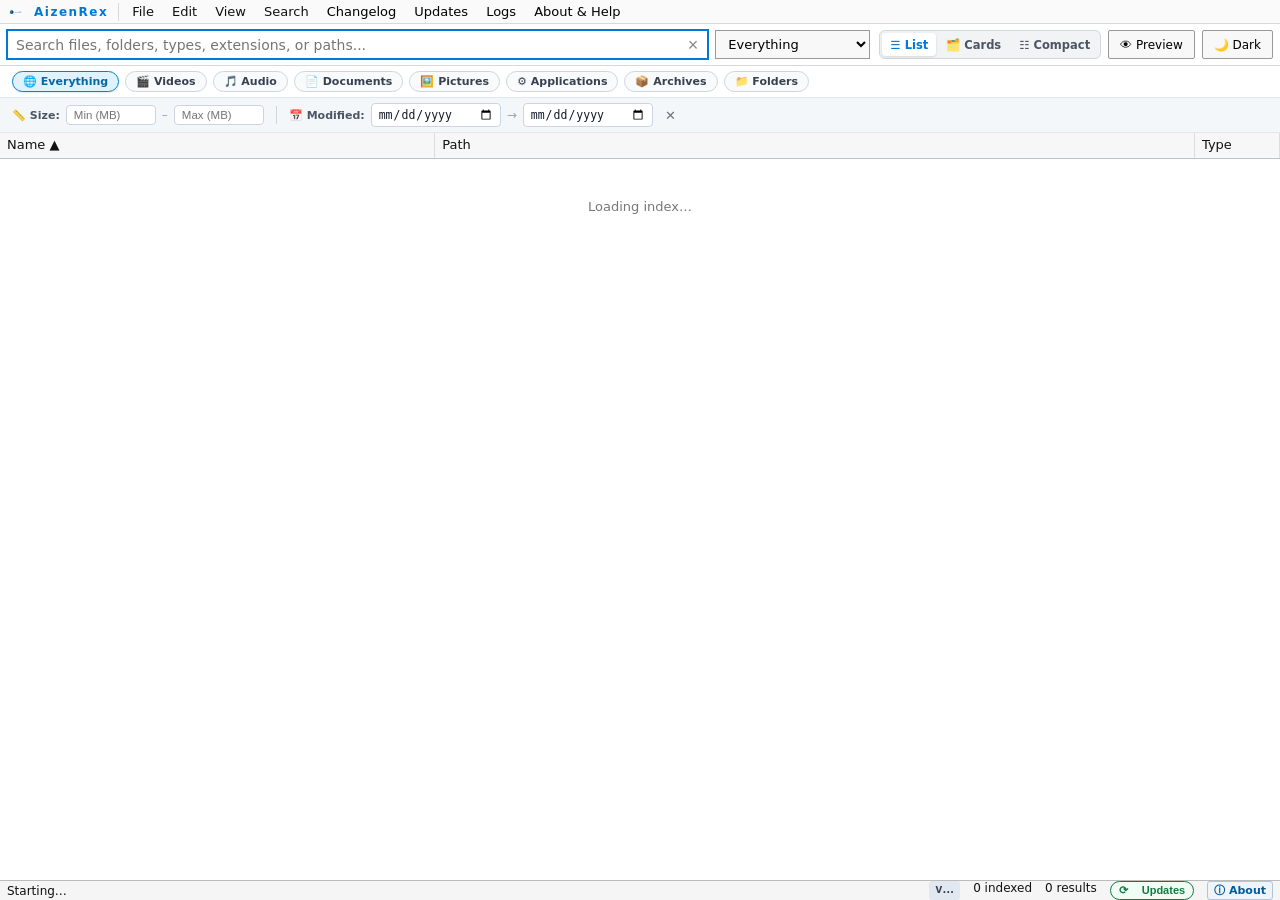
<file: Distribution/Portable/Web/index.html>
<!doctype html>
<html lang="en">
<head>
  <meta charset="utf-8">
  <title>AizenRex Search-man</title>
  <link rel="stylesheet" href="css/app.css?v=6">
</head>
<body>
  <div class="app">
    <!-- Top Menu -->
    <nav class="menu">
      <div class="brand-logo-wrap" title="AizenRex Search-man" onclick="window.toggleAbout()">
        <img src="assets/logo.svg" class="brand-logo" alt="Logo">
        <span class="brand-name">AizenRex</span>
      </div>
      <!-- File Menu -->
      <div class="menu-item" id="menuItemFile">
        <button class="menu-btn" onclick="window.toggleMenu('file', event)">File</button>
        <div class="menu-dropdown" id="dropdownFile">
          <div class="menu-dropdown-item" onclick="window.menuAction('open')">
            <span class="menu-icon">📂</span>
            <span class="menu-label">Open Selected</span>
            <span class="menu-shortcut">Enter</span>
          </div>
          <div class="menu-dropdown-item" onclick="window.menuAction('folder')">
            <span class="menu-icon">🗂️</span>
            <span class="menu-label">Open Containing Folder</span>
            <span class="menu-shortcut">Ctrl+Enter</span>
          </div>
          <div class="menu-dropdown-item" onclick="window.menuAction('terminal')">
            <span class="menu-icon">💻</span>
            <span class="menu-label">Open in PowerShell / Terminal</span>
            <span class="menu-shortcut">Ctrl+Shift+T</span>
          </div>
          <div class="menu-dropdown-item" onclick="window.menuAction('run_admin')">
            <span class="menu-icon">🛡️</span>
            <span class="menu-label">Run as Administrator</span>
          </div>
          <div class="menu-separator"></div>
          <div class="menu-dropdown-item" onclick="window.menuAction('copy_path')">
            <span class="menu-icon">📋</span>
            <span class="menu-label">Copy Full Path</span>
            <span class="menu-shortcut">Ctrl+Shift+C</span>
          </div>
          <div class="menu-dropdown-item" onclick="window.menuAction('copy_name')">
            <span class="menu-icon">🏷️</span>
            <span class="menu-label">Copy Filename</span>
            <span class="menu-shortcut">Ctrl+Alt+C</span>
          </div>
          <div class="menu-dropdown-item" onclick="window.menuAction('copy_hash')">
            <span class="menu-icon">#️⃣</span>
            <span class="menu-label">Calculate SHA-256 Hash</span>
          </div>
          <div class="menu-separator"></div>
          <div class="menu-dropdown-item" onclick="window.menuAction('export_csv')">
            <span class="menu-icon">📊</span>
            <span class="menu-label">Export Results to CSV...</span>
            <span class="menu-shortcut">Ctrl+S</span>
          </div>
          <div class="menu-dropdown-item" onclick="window.menuAction('rebuild')">
            <span class="menu-icon">🔄</span>
            <span class="menu-label">Rescan / Rebuild All Drives</span>
            <span class="menu-shortcut">F5</span>
          </div>
          <div class="menu-separator"></div>
          <div class="menu-dropdown-item" onclick="window.menuAction('properties')">
            <span class="menu-icon">ℹ️</span>
            <span class="menu-label">Properties</span>
            <span class="menu-shortcut">Alt+Enter</span>
          </div>
          <div class="menu-dropdown-item" onclick="window.menuAction('exit')">
            <span class="menu-icon">🚪</span>
            <span class="menu-label">Exit</span>
            <span class="menu-shortcut">Alt+F4</span>
          </div>
        </div>
      </div>

      <!-- Edit Menu -->
      <div class="menu-item" id="menuItemEdit">
        <button class="menu-btn" onclick="window.toggleMenu('edit', event)">Edit</button>
        <div class="menu-dropdown" id="dropdownEdit">
          <div class="menu-dropdown-item" onclick="window.menuAction('copy_path')">
            <span class="menu-icon">📋</span>
            <span class="menu-label">Copy Selected Path</span>
            <span class="menu-shortcut">Ctrl+C</span>
          </div>
          <div class="menu-dropdown-item" onclick="window.menuAction('copy_name')">
            <span class="menu-icon">🏷️</span>
            <span class="menu-label">Copy File Name</span>
          </div>
          <div class="menu-dropdown-item" onclick="window.menuAction('copy_dir')">
            <span class="menu-icon">📁</span>
            <span class="menu-label">Copy Containing Directory</span>
          </div>
          <div class="menu-separator"></div>
          <div class="menu-dropdown-item" onclick="window.menuAction('select_all')">
            <span class="menu-icon">☑️</span>
            <span class="menu-label">Select All Visible Results</span>
            <span class="menu-shortcut">Ctrl+A</span>
          </div>
          <div class="menu-dropdown-item" onclick="window.menuAction('invert_selection')">
            <span class="menu-icon">🔄</span>
            <span class="menu-label">Invert Selection</span>
          </div>
          <div class="menu-separator"></div>
          <div class="menu-dropdown-item" onclick="window.menuAction('find')">
            <span class="menu-icon">🔍</span>
            <span class="menu-label">Focus Search Box</span>
            <span class="menu-shortcut">Ctrl+F</span>
          </div>
          <div class="menu-dropdown-item" onclick="window.menuAction('clear_search')">
            <span class="menu-icon">❌</span>
            <span class="menu-label">Clear Search</span>
            <span class="menu-shortcut">Esc</span>
          </div>
        </div>
      </div>

      <!-- View Menu -->
      <div class="menu-item" id="menuItemView">
        <button class="menu-btn" onclick="window.toggleMenu('view', event)">View</button>
        <div class="menu-dropdown" id="dropdownView">
          <div class="menu-header-label">LAYOUT VIEW</div>
          <div class="menu-dropdown-item" onclick="window.setViewMode('list')">
            <span class="menu-check" id="menuViewList">✓</span>
            <span class="menu-icon">☰</span>
            <span class="menu-label">Details List</span>
            <span class="menu-shortcut">Ctrl+Shift+1</span>
          </div>
          <div class="menu-dropdown-item" onclick="window.setViewMode('card')">
            <span class="menu-check" id="menuViewCard"></span>
            <span class="menu-icon">🗂️</span>
            <span class="menu-label">Card / Tile Grid</span>
            <span class="menu-shortcut">Ctrl+Shift+2</span>
          </div>
          <div class="menu-dropdown-item" onclick="window.setViewMode('compact')">
            <span class="menu-check" id="menuViewCompact"></span>
            <span class="menu-icon">☷</span>
            <span class="menu-label">Compact List</span>
            <span class="menu-shortcut">Ctrl+Shift+3</span>
          </div>
          <div class="menu-separator"></div>
          <div class="menu-dropdown-item" onclick="window.togglePreview()">
            <span class="menu-check" id="menuCheckPreview">✓</span>
            <span class="menu-label">Preview Pane</span>
            <span class="menu-shortcut">Alt+P</span>
          </div>
          <div class="menu-dropdown-item" onclick="window.showFavorites()">
            <span class="menu-icon">⭐</span>
            <span class="menu-label">Favorites</span>
            <span class="menu-shortcut">Ctrl+Shift+F</span>
          </div>
          <div class="menu-dropdown-item" onclick="window.findLargeFiles()">
            <span class="menu-icon">🐘</span>
            <span class="menu-label">Large Files (1 GB+)</span>
          </div>
          <div class="menu-dropdown-item" onclick="window.findRecent()">
            <span class="menu-icon">🕘</span>
            <span class="menu-label">Recently Modified (7 days)</span>
          </div>
          <div class="menu-dropdown-item" onclick="window.findDuplicates()">
            <span class="menu-icon">🔁</span>
            <span class="menu-label">Find Duplicate Files</span>
          </div>
          <div class="menu-separator"></div>
          <div class="menu-header-label">SORT RESULTS BY</div>
          <div class="menu-dropdown-item" onclick="window.menuSort('name')">
            <span class="menu-check" id="menuSortName">✓</span>
            <span class="menu-label">Name</span>
            <span class="menu-shortcut">Ctrl+1</span>
          </div>
          <div class="menu-dropdown-item" onclick="window.menuSort('path')">
            <span class="menu-check" id="menuSortPath"></span>
            <span class="menu-label">Path</span>
            <span class="menu-shortcut">Ctrl+2</span>
          </div>
          <div class="menu-dropdown-item" onclick="window.menuSort('type')">
            <span class="menu-check" id="menuSortType"></span>
            <span class="menu-label">Type / Extension</span>
            <span class="menu-shortcut">Ctrl+3</span>
          </div>
          <div class="menu-separator"></div>
          <div class="menu-header-label">FILTER BY TYPE</div>
          <div class="menu-dropdown-item" onclick="window.setFilter('all')">
            <span class="menu-icon">🌐</span>
            <span class="menu-label">Everything</span>
            <span class="menu-shortcut">Alt+1</span>
          </div>
          <div class="menu-dropdown-item" onclick="window.setFilter('video')">
            <span class="menu-icon">🎬</span>
            <span class="menu-label">Video & Movies</span>
            <span class="menu-shortcut">Alt+2</span>
          </div>
          <div class="menu-dropdown-item" onclick="window.setFilter('audio')">
            <span class="menu-icon">🎵</span>
            <span class="menu-label">Audio & Music</span>
            <span class="menu-shortcut">Alt+3</span>
          </div>
          <div class="menu-dropdown-item" onclick="window.setFilter('doc')">
            <span class="menu-icon">📄</span>
            <span class="menu-label">Documents</span>
            <span class="menu-shortcut">Alt+4</span>
          </div>
          <div class="menu-dropdown-item" onclick="window.setFilter('image')">
            <span class="menu-icon">🖼️</span>
            <span class="menu-label">Pictures / Images</span>
            <span class="menu-shortcut">Alt+5</span>
          </div>
          <div class="menu-dropdown-item" onclick="window.setFilter('exe')">
            <span class="menu-icon">⚙️</span>
            <span class="menu-label">Applications</span>
            <span class="menu-shortcut">Alt+6</span>
          </div>
          <div class="menu-dropdown-item" onclick="window.setFilter('archive')">
            <span class="menu-icon">📦</span>
            <span class="menu-label">Archives (Zip/Rar/7z)</span>
            <span class="menu-shortcut">Alt+7</span>
          </div>
          <div class="menu-dropdown-item" onclick="window.setFilter('folders')">
            <span class="menu-icon">📁</span>
            <span class="menu-label">Folders Only</span>
            <span class="menu-shortcut">Alt+8</span>
          </div>
          <div class="menu-separator"></div>
          <div class="menu-dropdown-item" onclick="window.menuAction('zoom_in')">
            <span class="menu-icon">🔍+</span>
            <span class="menu-label">Zoom In</span>
            <span class="menu-shortcut">Ctrl++</span>
          </div>
          <div class="menu-dropdown-item" onclick="window.menuAction('zoom_out')">
            <span class="menu-icon">🔍-</span>
            <span class="menu-label">Zoom Out</span>
            <span class="menu-shortcut">Ctrl+-</span>
          </div>
          <div class="menu-dropdown-item" onclick="window.menuAction('zoom_reset')">
            <span class="menu-icon">🔄</span>
            <span class="menu-label">Reset Zoom (100%)</span>
            <span class="menu-shortcut">Ctrl+0</span>
          </div>
          <div class="menu-dropdown-item" onclick="window.menuAction('refresh')">
            <span class="menu-icon">🔁</span>
            <span class="menu-label">Refresh View</span>
            <span class="menu-shortcut">Ctrl+R</span>
          </div>
        </div>
      </div>

      <!-- Search Menu -->
      <div class="menu-item" id="menuItemSearch">
        <button class="menu-btn" onclick="window.toggleMenu('search', event)">Search</button>
        <div class="menu-dropdown" id="dropdownSearch">
          <div class="menu-dropdown-item" onclick="window.toggleSearchOption('match_case')">
            <span class="menu-check" id="menuCheckCase"></span>
            <span class="menu-label">Match Case (Case Sensitive)</span>
            <span class="menu-shortcut">Ctrl+I</span>
          </div>
          <div class="menu-dropdown-item" onclick="window.toggleSearchOption('whole_word')">
            <span class="menu-check" id="menuCheckWord"></span>
            <span class="menu-label">Match Whole Word</span>
            <span class="menu-shortcut">Ctrl+B</span>
          </div>
          <div class="menu-dropdown-item" onclick="window.toggleSearchOption('match_path')">
            <span class="menu-check" id="menuCheckPath">✓</span>
            <span class="menu-label">Match Full Path</span>
            <span class="menu-shortcut">Ctrl+U</span>
          </div>
          <div class="menu-dropdown-item" onclick="window.toggleSearchOption('regex')">
            <span class="menu-check" id="menuCheckRegex"></span>
            <span class="menu-label">Enable Regular Expressions</span>
            <span class="menu-shortcut">Ctrl+E</span>
          </div>
          <div class="menu-separator"></div>
          <div class="menu-header-label">SMART QUICK PRESETS</div>
          <div class="menu-dropdown-item" onclick="window.applySearchPreset('superman 2006')">
            <span class="menu-icon">🦸</span>
            <span class="menu-label">Recent Video Search</span>
          </div>
          <div class="menu-dropdown-item" onclick="window.applySearchPreset('type:video')">
            <span class="menu-icon">🌐</span>
            <span class="menu-label">Video Library</span>
          </div>
          <div class="menu-dropdown-item" onclick="window.applySearchPreset('type:video')">
            <span class="menu-icon">🎬</span>
            <span class="menu-label">All High-Definition Video Files</span>
          </div>
          <div class="menu-dropdown-item" onclick="window.applySearchPreset('ext:zip|rar|7z|iso')">
            <span class="menu-icon">💾</span>
            <span class="menu-label">Disk Images & Large Archives</span>
          </div>
          <div class="menu-separator"></div>
          <div class="menu-dropdown-item" onclick="window.showSyntaxModal(true)">
            <span class="menu-icon">❓</span>
            <span class="menu-label">Search Syntax Cheat Sheet...</span>
            <span class="menu-shortcut">F1</span>
          </div>
        </div>
      </div>

      <button onclick="window.toggleChangelog()">Changelog</button>
      <button onclick="window.checkUpdate()">Updates</button>
      <button onclick="window.openLogFolder()" title="Open diagnostics log folder">Logs</button>
      <button onclick="window.toggleAbout()">About & Help</button>
    </nav>

    <!-- Floating Update Banner (Shown when new GitHub release is found) -->
    <div class="update-banner" id="updateBanner" style="display:none">
      <span class="update-icon">🚀</span>
      <span id="updateBannerText">A newer version of AizenRex Search-man is available!</span>
      <button onclick="window.toggleUpdateModal(true)" class="update-banner-btn">View Release</button>
      <button onclick="document.getElementById('updateBanner').style.display='none'" class="update-banner-close" title="Dismiss">&times;</button>
    </div>

    <!-- Searchbar -->
    <div class="searchbar">
      <div class="input-wrap">
        <input id="q" autofocus placeholder="Search files, folders, types, extensions, or paths..." autocomplete="off" spellcheck="false">
        <div id="ghostSuggestion" class="ghost-suggestion" title="Press Tab or click to complete title"></div>
        <button class="clear-btn" id="clearBtn" title="Clear (Esc)" onclick="window.clearSearch()">&times;</button>
        <div class="search-history" id="searchHistory">
          <div class="history-header">
            <span>🕘 Recent Searches</span>
            <button class="history-clear-all" onclick="window.clearSearchHistory()" title="Clear all history">Clear all</button>
          </div>
          <div id="searchHistoryList"></div>
        </div>
      </div>
      <select id="filter" class="filter" onchange="window.setFilter(this.value)">
        <option value="all">Everything</option>
        <option value="files">Files</option>
        <option value="folders">Folders</option>
        <option value="exe">Applications</option>
        <option value="doc">Documents</option>
        <option value="image">Pictures</option>
        <option value="audio">Audio</option>
        <option value="video">Video</option>
        <option value="archive">Archives (Zip/Rar)</option>
      </select>
      <!-- View Mode Switcher -->
      <div class="view-mode-toggle" id="viewModeToggle">
        <button class="view-btn active" id="btnViewList" onclick="window.setViewMode('list')" title="Details List View (Ctrl+Shift+1)">☰ List</button>
        <button class="view-btn" id="btnViewCard" onclick="window.setViewMode('card')" title="Card / Tile Grid View (Ctrl+Shift+2)">🗂️ Cards</button>
        <button class="view-btn" id="btnViewCompact" onclick="window.setViewMode('compact')" title="Compact List View (Ctrl+Shift+3)">☷ Compact</button>
      </div>

      <button class="tool-btn" id="previewBtn" onclick="window.togglePreview()" title="Toggle Preview Pane (Alt+P)">
        👁 Preview
      </button>
      <button class="tool-btn" id="themeToggle" onclick="window.toggleTheme()" title="Toggle dark / light theme (Ctrl+Shift+D)">
        🌙 Dark
      </button>
    </div>

    <!-- Quick Category Filter Chips Strip -->
    <div class="filter-chips-bar" id="filterChipsBar">
      <button class="filter-chip active" data-filter="all" onclick="window.setFilter('all')">🌐 Everything</button>
      <button class="filter-chip" data-filter="video" onclick="window.setFilter('video')">🎬 Videos</button>
      <button class="filter-chip" data-filter="audio" onclick="window.setFilter('audio')">🎵 Audio</button>
      <button class="filter-chip" data-filter="doc" onclick="window.setFilter('doc')">📄 Documents</button>
      <button class="filter-chip" data-filter="image" onclick="window.setFilter('image')">🖼️ Pictures</button>
      <button class="filter-chip" data-filter="exe" onclick="window.setFilter('exe')">⚙️ Applications</button>
      <button class="filter-chip" data-filter="archive" onclick="window.setFilter('archive')">📦 Archives</button>
      <button class="filter-chip" data-filter="folders" onclick="window.setFilter('folders')">📁 Folders</button>
    </div>

    <!-- Size / Date Advanced Filter Bar (Feature #3) -->
    <div class="size-date-filter-bar" id="sizeDateBar">
      <span class="sdf-label">📏 Size:</span>
      <input type="text" id="minSize" class="sdf-input" placeholder="Min (MB)" title="Minimum size in MB — e.g. 100">
      <span class="sdf-sep">–</span>
      <input type="text" id="maxSize" class="sdf-input" placeholder="Max (MB)" title="Maximum size in MB — e.g. 5000">
      <span class="sdf-divider"></span>
      <span class="sdf-label">📅 Modified:</span>
      <input type="date" id="dateAfter" class="sdf-date" title="Modified after this date">
      <span class="sdf-sep">→</span>
      <input type="date" id="dateBefore" class="sdf-date" title="Modified before this date">
      <button class="sdf-clear" onclick="window.clearSizeDateFilters()" title="Clear filters">✕</button>
    </div>

    <!-- Query syntax help tooltip -->
    <div class="query-help" id="queryHelp">
      <b>Query syntax</b><br>
      superman 2006 &nbsp; (Smart Gap Match)<br>
      ext:py &nbsp; type:image/audio/video/doc/exe/file/folder &nbsp; path:src<br>
      !node_modules &nbsp; "exact phrase" &nbsp; *wildcard* &nbsp; Alt+P (Preview)
    </div>

    <!-- Main Pane (Results + Preview) -->
    <div class="pane" id="pane">
      <main class="results">
        <div class="head" id="headList">
          <div onclick="window.sortBy('name')">Name <span id="sn">▲</span></div>
          <div onclick="window.sortBy('path')">Path <span id="sp"></span></div>
          <div onclick="window.sortBy('type')">Type <span id="st"></span></div>
        </div>
        <div class="card-toolbar" id="headCards" style="display:none">
          <div class="card-stats" id="cardStats">Displaying Cards</div>
          <div class="card-sort-controls">
            <span>Sort:</span>
            <button class="card-sort-btn active" id="csName" onclick="window.sortBy('name')">Name ▲</button>
            <button class="card-sort-btn" id="csPath" onclick="window.sortBy('path')">Path</button>
            <button class="card-sort-btn" id="csType" onclick="window.sortBy('type')">Type</button>
          </div>
        </div>
        <div class="rows" id="rows">
          <div class="spacer-layer" id="spacer">
            <div class="visible-layer" id="visible">
              <div class="empty">Loading index…</div>
            </div>
          </div>
        </div>
      </main>

      <aside class="preview" id="previewAside">
        <div class="ptitle">
          <span>Preview</span>
          <button class="pclose-btn" onclick="window.togglePreview()" title="Close Preview (Alt+P)">&times;</button>
        </div>
        <div class="pbox" id="pbox">Select a file to preview</div>
        <div class="pmeta">
          <h3 id="pname">No selection</h3>
          <div class="kv"><span>Type</span><b id="ptype">—</b></div>
          <div class="kv"><span>Size</span><b id="psize">—</b></div>
          <div class="kv"><span>Created</span><b id="pcreated">—</b></div>
          <div class="kv"><span>Modified</span><b id="pmod">—</b></div>
          <div class="kv"><span>Path</span><b id="ppath">—</b></div>
        </div>
        <div class="actions">
          <button onclick="window.act('open')">Open</button>
          <button onclick="window.act('folder')">Open Path</button>
          <button onclick="window.act('copy')">Copy Full Path</button>
          <button onclick="window.act('copy_name')">Copy Name</button>
        </div>
      </aside>
    </div>

    <!-- Status Bar -->
    <footer class="status">
      <span id="status">Starting…</span>
      <span id="selectedPath" style="margin-left:14px;color:#666;overflow:hidden;text-overflow:ellipsis;white-space:nowrap"></span>
      <div class="right">
        <button id="mftbtn" style="display:none;border:1px solid #999;background:#fafafa;height:20px;cursor:pointer" onclick="window.ipc.postMessage({action:'elevate'})">Enable MFT (Admin)</button>
        <span class="flag" id="flags"></span>
        <span class="flag version-badge" id="buildVersion" onclick="window.toggleChangelog()" style="cursor:pointer" title="Click to view Version History & Changelog">v…</span>
        <span id="totalCount">0 indexed</span>
        <span id="count">0 results</span>
        <button class="update-pill-btn" id="updatePillBtn" onclick="window.checkUpdate()" title="Check for Updates">⟳ Updates</button>
        <button class="about-pill-btn" onclick="window.toggleAbout()" title="About AizenRex Search-man & Creator Credits">ⓘ About</button>
      </div>
    </footer>
  </div>

  <!-- Deep Index Progress Overlay -->
  <section class="index-overlay" id="indexOverlay">
    <div class="index-title">
      <span>Building fresh deep index</span>
      <span id="indexPercent">0%</span>
    </div>
    <div class="index-body">
      <div id="indexSummary">Preparing local volumes…</div>
      <div class="progress-track"><div class="progress-fill" id="indexFill"></div></div>
      <div id="driveStates"></div>
      <div class="index-detail" id="indexDetail">Cached results remain searchable during refresh.</div>
      <div class="index-actions">
        <button class="index-cancel-btn" id="indexCancelBtn" onclick="window.cancelIndexing()" title="Stop the current indexing operation">✕ Cancel indexing</button>
      </div>
    </div>
  </section>

  <!-- Context Menu -->
  <div class="ctx" id="ctx">
    <button onclick="window.act('open')"><b>Open</b></button>
    <button onclick="window.act('folder')">Open Containing Folder</button>
    <button onclick="window.act('copy')">Copy Full Path</button>
    <button onclick="window.act('copy_name')">Copy Name</button>
    <button id="ctxPinBtn" onclick="window.toggleFavorite()">⭐ Pin to Favorites</button>
    <button onclick="window.togglePreview()">Toggle Preview (Alt+P)</button>
  </div>

  <!-- About Modal Dialog -->
  <div class="modal-backdrop" id="aboutModal" onclick="if(event.target===this) window.toggleAbout()">
    <div class="modal-card">
      <div class="modal-header">
        <div class="modal-title-group">
          <img src="assets/logo.svg" class="modal-logo" alt="Logo">
          <div>
            <h2 class="modal-app-name">AizenRex Search-man</h2>
            <div class="modal-version" id="aboutVersion">Professional Edition (.NET 9 + WebView2)</div>
          </div>
        </div>
        <button class="modal-close-btn" onclick="window.toggleAbout()">&times;</button>
      </div>
      <div class="modal-body">
        <div class="credit-banner">
          <div class="credit-role">Creator, Lead Software Architect & Developer</div>
          <div class="credit-author">Riyad <span class="badge-author">Aizen</span></div>
        </div>

        <div class="about-desc">
          <p><strong>AizenRex Search-man</strong> is a hyper-optimized desktop search and indexing engine engineered for instant microsecond retrieval across 2,500,000+ files and local and connected storage libraries.</p>

          <h4 style="margin:12px 0 6px">Architecture & Engineering:</h4>
          <ul style="margin:0;padding-left:18px;line-height:1.6;font-size:12px;color:#333">
            <li><strong>Directory String Interning:</strong> Custom high-concurrency string pool reduces memory consumption by 85%+ (<350 MB RAM for 2.5M files).</li>
            <li><strong>Compact V2 Binary Cache:</strong> Disk footprint reduced by 68% (155 MB) with microsecond startup deserialization.</li>
            <li><strong>Direct NTFS USN Engine:</strong> Bare-metal MFT parsing in C# .NET 9 with zero Win32 shell overhead.</li>
            <li><strong>Connected Storage Support:</strong> Efficient indexing and search across local and mounted file systems.</li>
            <li><strong>VSync Virtual Grid:</strong> Silky-smooth 60–144 FPS list rendering with zero GC stutter or frame drops.</li>
          </ul>

          <div class="ai-disclosure">
            <strong>Engineering & Architecture Disclosure:</strong><br>
            Conceived, architected, and coded by Riyad. Advanced AI-assisted algorithmic optimization was utilized during concurrency profiling, high-speed IPC design, and performance tuning.
          </div>

          <div class="system-stats-card">
            <div><span>Indexed Database:</span> <strong id="aboutTotalCount">2,470,000+ files</strong></div>
            <div><span>Memory Footprint:</span> <strong style="color:#107c41">&lt; 350 MB (DirectoryPool V2)</strong></div>
            <div><span>Storage Scope:</span> <strong style="color:#0078d7">Local and connected locations</strong></div>
            <div><span>Engine Mode:</span> <strong>Windows MFT / USN + Parallel directory indexing</strong></div>
          </div>
        </div>
      </div>
      <div class="modal-footer" style="justify-content:space-between">
        <div style="display:flex;gap:8px">
          <button class="modal-secondary-btn" onclick="window.toggleAbout(false);window.toggleChangelog(true)">📜 Changelog</button>
          <button class="modal-secondary-btn" onclick="window.checkUpdate()">⟳ Check Updates</button>
        </div>
        <button class="modal-action-btn" onclick="window.toggleAbout()">Close</button>
      </div>
    </div>
  </div>

  <!-- Changelog & Version History Modal -->
  <div class="modal-backdrop" id="changelogModal" onclick="if(event.target===this) window.toggleChangelog()">
    <div class="modal-card modal-card-lg">
      <div class="modal-header">
        <div class="modal-title-group">
          <img src="assets/logo.svg" class="modal-logo" alt="Logo">
          <div>
            <h2 class="modal-app-name">Version History & Changelog</h2>
            <div class="modal-version">AizenRex Search-man Development Journey</div>
          </div>
        </div>
        <button class="modal-close-btn" onclick="window.toggleChangelog()">&times;</button>
      </div>
      <div class="modal-body changelog-body">
        
        <!-- v0.3.9 Card -->
        <div class="changelog-card current-release">
          <div class="changelog-badge-row">
            <span class="changelog-version">v0.3.9</span>
            <span class="badge-current">Current Release</span>
            <span class="changelog-date">September 2026</span>
          </div>
          <h4 class="changelog-headline">Repository Renamed to Match the Product</h4>
          <ul class="changelog-list">
            <li><strong>Repository renamed:</strong> the project now lives at <strong>aizenrexx/AizenRex-Search-man</strong>, so the repository, the release page and the application all carry the same name. The old address redirects here automatically.</li>
            <li><strong>Update check repointed:</strong> the in-app updater now reads the renamed repository, so update checks keep working after the move.</li>
            <li><strong>Repository description and topics:</strong> the About text no longer carries a version number that can go stale, and the repository is tagged for discoverability.</li>
          </ul>
        </div>

        <!-- v0.3.8 Card -->
        <div class="changelog-card">
          <div class="changelog-badge-row">
            <span class="changelog-version">v0.3.8</span>
            <span class="changelog-date">September 2026</span>
          </div>
          <h4 class="changelog-headline">One Version Number Everywhere, Trusted Install &amp; Safer Repository</h4>
          <ul class="changelog-list">
            <li><strong>Single Version Source:</strong> The title bar, the version badge and the About dialog used to carry their own hard-coded version and could disagree with each other. They now all read the running version from one place, so they can never drift apart again.</li>
            <li><strong>Build Fails on a Version Mismatch:</strong> The release pipeline now stops with an error if the app version and the release version disagree, instead of shipping a build that quietly cannot update itself.</li>
            <li><strong>Installer Trust &amp; Verification:</strong> Installation steps, checksum verification and a clear note about the Windows "unrecognized app" warning were added to the release page and README.</li>
            <li><strong>Repository Hardened:</strong> A comprehensive ignore ruleset keeps build output, logs, credentials, certificates, tokens and machine-specific files out of the public repository. Personal directory paths were removed from the build and installer scripts.</li>
          </ul>
        </div>

        <!-- v0.3.7 Card -->
        <div class="changelog-card">
          <div class="changelog-badge-row">
            <span class="changelog-version">v0.3.7</span>
            <span class="changelog-date">September 2026</span>
          </div>
          <h4 class="changelog-headline">Text Rendering Fix, Self-Check & Cloud Release Pipeline</h4>
          <ul class="changelog-list">
            <li><strong>Text Rendering Fixed:</strong> Repaired corrupted character sequences in the interface that displayed as broken glyphs, and split the interface font stack so symbol pictograms are drawn by the system symbol/emoji font instead of being mis-rendered in the fallback font.</li>
            <li><strong>Whole-Project Bug Sweep:</strong> Verified every script block parses, every interface element referenced by the code exists, and no duplicate identifiers remain. Layout, colors and dialog legibility were re-checked in both light and dark themes.</li>
            <li><strong>In-App Update Check Hardened:</strong> The updater now reports clearly when the release server is unreachable, and the update dialog wording and contrast were corrected.</li>
            <li><strong>Automated Cloud Build &amp; Release:</strong> Tagging a version now builds, tests and packages the app on GitHub's own machines and publishes the installer and portable build automatically - no local machine required.</li>
          </ul>
        </div>

        <!-- v0.3.6 Card -->
        <div class="changelog-card">
          <div class="changelog-badge-row">
            <span class="changelog-version">v0.3.6</span>
            <span class="changelog-date">September 2026</span>
          </div>
          <h4 class="changelog-headline">Lightweight Optimization, Search Performance & Auto-Update</h4>
          <ul class="changelog-list">
            <li><strong>Memory Reduction (2.7 GB → <350 MB):</strong> Implemented concurrent <code>DirectoryPool</code> string interning and V2 compact binary cache, reducing heap allocation by over 85%.</li>
            <li><strong>Search and Index Improvements:</strong> Improved ranking, indexing responsiveness, and preview reliability for large libraries.</li>
            <li><strong>GitHub Auto-Update System:</strong> Real-time release check against GitHub Releases API with automated background notifications.</li>
            <li><strong>Professional Inno Setup Installer:</strong> Seamless in-place upgrade and downgrade support preserving cache and user preferences in <code>%LocalAppData%\AizenSearch</code>.</li>
            <li><strong>Microsoft Fluent 3D Branding:</strong> Volumetric 3D Fluent logo and multi-resolution Windows ICO (256x256 down to 16x16).</li>
          </ul>
        </div>

        <!-- v0.3.0 Card -->
        <div class="changelog-card">
          <div class="changelog-badge-row">
            <span class="changelog-version">v0.3.0</span>
            <span class="changelog-date">September 2026</span>
          </div>
          <h4 class="changelog-headline">Smart Gap Token Search & Real-Time Sync</h4>
          <ul class="changelog-list">
            <li><strong>Smart Gap Matching:</strong> Subsequence search logic allows multi-term queries like <code>superman 2006</code> to match full movie release strings instantly.</li>
            <li><strong>Ghost Autocomplete:</strong> Real-time Tab-to-fill and Arrow-Right auto-completion based on highest relevance candidate.</li>
            <li><strong>USN / FileSystemWatcher Sync:</strong> Real-time instant index updates when files are created, renamed, or deleted without full rescans.</li>
            <li><strong>Transparent About & Credits:</strong> Detailed architectural attribution crediting Riyad with AI-assisted optimization disclosure.</li>
          </ul>
        </div>

        <!-- v0.2.0 Card -->
        <div class="changelog-card">
          <div class="changelog-badge-row">
            <span class="changelog-version">v0.2.0</span>
            <span class="changelog-date">September 2026</span>
          </div>
          <h4 class="changelog-headline">60–144 FPS VSync Virtual Grid & Fast IPC</h4>
          <ul class="changelog-list">
            <li><strong>Zero-Lock Virtual Grid:</strong> High-performance virtualized scrolling DOM handling millions of rows with zero frame drops or scrolling lag.</li>
            <li><strong>Native IPC Bridge:</strong> Eliminated all background command prompt (CMD) popups by moving to direct WebView2 IPC messaging.</li>
            <li><strong>Live Preview Pane:</strong> Fast file inspection for images, video, audio, code, and executables with Windows shell icons.</li>
          </ul>
        </div>

        <!-- v0.1.0 Card -->
        <div class="changelog-card">
          <div class="changelog-badge-row">
            <span class="changelog-version">v0.1.0</span>
            <span class="changelog-date">September 2026</span>
          </div>
          <h4 class="changelog-headline">Initial High-Speed File Indexing Engine</h4>
          <ul class="changelog-list">
            <li><strong>Direct NTFS Engine:</strong> Direct low-level parsing of Master File Table (MFT) records for ultra-fast local drive indexing.</li>
            <li><strong>Connected Location Support:</strong> Parallel directory scanning across local and mounted Windows locations.</li>
          </ul>
        </div>

      </div>
      <div class="modal-footer">
        <button class="modal-action-btn" onclick="window.toggleChangelog()">Close</button>
      </div>
    </div>
  </div>

  <!-- Update Dialog Modal -->
  <div class="modal-backdrop" id="updateModal" onclick="if(event.target===this) window.toggleUpdateModal()">
    <div class="modal-card">
      <div class="modal-header">
        <div class="modal-title-group">
          <span style="font-size:24px">⟳</span>
          <div>
            <h2 class="modal-app-name" id="updateModalTitle">Software Update</h2>
            <div class="modal-version" id="updateModalSubtitle">Checking for latest version…</div>
          </div>
        </div>
        <button class="modal-close-btn" onclick="window.toggleUpdateModal()">&times;</button>
      </div>
      <div class="modal-body" id="updateModalBody">
        <div style="text-align:center;padding:24px;color:#666">
          <div class="spinner"></div>
          <p style="margin-top:12px">Connecting to GitHub releases repository…</p>
        </div>
      </div>
      <div class="modal-footer" id="updateModalFooter">
        <button class="modal-action-btn" onclick="window.toggleUpdateModal()">Close</button>
      </div>
    </div>
  </div>

  <!-- Search Syntax Cheat Sheet Modal -->
  <div class="modal-backdrop" id="syntaxModal" onclick="if(event.target===this) window.showSyntaxModal(false)">
    <div class="modal-card" style="max-width: 680px">
      <div class="modal-header">
        <div class="modal-title-group">
          <span style="font-size: 26px">⚡</span>
          <div>
            <h2 class="modal-app-name">Search Syntax & Power Operators</h2>
            <div class="modal-version">AizenRex Search-man Ultra-Fast Query Guide</div>
          </div>
        </div>
        <button class="modal-close-btn" onclick="window.showSyntaxModal(false)">&times;</button>
      </div>
      <div class="modal-body" style="padding: 20px 24px; font-size: 13px; line-height: 1.6;">
        <div class="syntax-grid">
          <div class="syntax-row">
            <div class="syntax-code">superman 2006</div>
            <div class="syntax-desc"><b>Smart Sub-sequence Gap Match</b>: Matches <i>Superman Returns (2006)</i> even with tokens separated by words.</div>
          </div>
          <div class="syntax-row">
            <div class="syntax-code">ext:mp4 | ext:mkv|mp4</div>
            <div class="syntax-desc"><b>Extension Filter</b>: Matches only specific file formats or multiple extensions with pipe (|).</div>
          </div>
          <div class="syntax-row">
            <div class="syntax-code">type:video / audio / doc</div>
            <div class="syntax-desc"><b>Category Filter</b>: Filters by category (video, audio, image, doc, exe, archive, folder, file).</div>
          </div>
          <div class="syntax-row">
            <div class="syntax-code">path:Documents</div>
            <div class="syntax-desc"><b>Directory Path Filter</b>: Forces matching within parent directory path.</div>
          </div>
          <div class="syntax-row">
            <div class="syntax-code">!node_modules !temp</div>
            <div class="syntax-desc"><b>Exclusion Operator (!)</b>: Exclude items containing specific words or directory names.</div>
          </div>
          <div class="syntax-row">
            <div class="syntax-code">"avengers endgame"</div>
            <div class="syntax-desc"><b>Exact Phrase Match ("")</b>: Matches the exact contiguous phrase inside quotes.</div>
          </div>
          <div class="syntax-row">
            <div class="syntax-code">setup*.exe / img_??.png</div>
            <div class="syntax-desc"><b>Wildcards (* and ?)</b>: Asterisk matches multiple characters, question mark matches one.</div>
          </div>
        </div>
      </div>
      <div class="modal-footer">
        <button class="modal-action-btn" onclick="window.showSyntaxModal(false)">Got It</button>
      </div>
    </div>
  </div>

  <!-- Toast Notification -->
  <div id="toast" class="toast-notification"></div>

  <script src="js/app.js?v=6"></script>
</body>
</html>
</file>
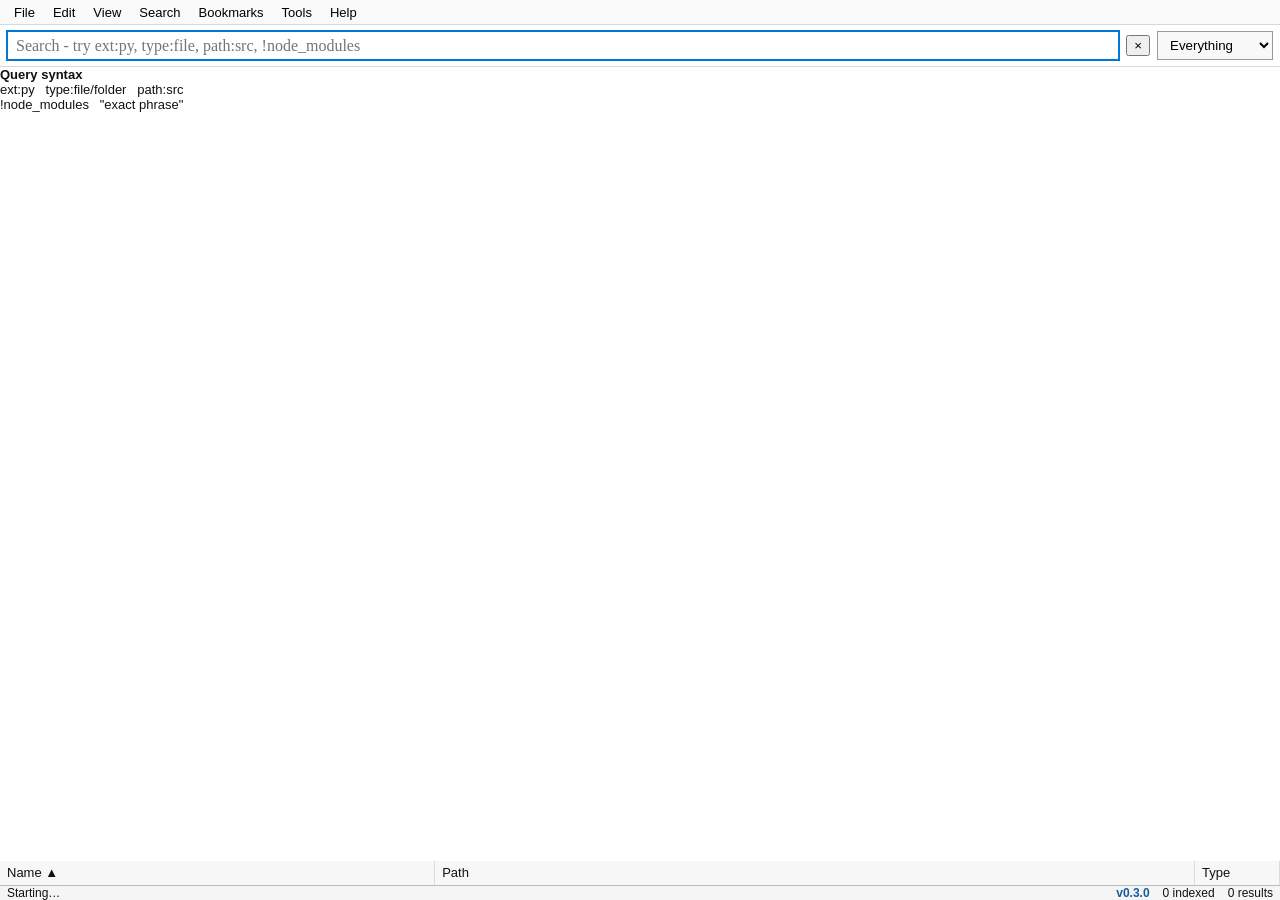
<file: legacy_rust/src_rust/ui.html>
<!doctype html><html><head><meta charset="utf-8"><style>
:root{--line:#d8d8d8;--sel:#cce8ff;--row:24px}*{box-sizing:border-box}html,body{margin:0;height:100%;overflow:hidden;font:13px "Segoe UI",Tahoma,sans-serif;color:#111;background:#fff}.app{height:100%;display:grid;grid-template-rows:25px 42px 1fr 24px}.menu{display:flex;align-items:center;padding:0 5px;border-bottom:1px solid var(--line);background:#fafafa}.menu button{height:23px;border:0;background:transparent;padding:0 9px;font:inherit}.menu button:hover{background:#e5f1fb}.searchbar{display:flex;gap:7px;align-items:center;padding:6px 7px;border-bottom:1px solid var(--line)}.searchbar input{height:29px;flex:1;border:1px solid #8f8f8f;padding:3px 8px;font:16px "Segoe UI";outline:0}.searchbar input:focus{border-color:#0078d7;box-shadow:0 0 0 1px #0078d7}.filter{height:29px;min-width:116px;border:1px solid #999;background:#f8f8f8;padding:0 8px}.pane{min-height:0;display:grid;grid-template-columns:1fr 0}.pane.preview-on{grid-template-columns:minmax(400px,1fr) 330px}.results{min-width:0;display:grid;grid-template-rows:25px 1fr}.head,.row{display:grid;grid-template-columns:minmax(180px,34%) minmax(250px,1fr) 85px;align-items:center}.head{border-bottom:1px solid #bfc4ca;background:#f7f7f7;user-select:none}.head div{height:25px;padding:4px 7px;border-right:1px solid #ddd;cursor:pointer}.head div:hover{background:#e8f2fb}.rows{position:relative;overflow-y:auto;overflow-x:auto;overscroll-behavior:contain;scroll-behavior:auto;contain:strict;will-change:scroll-position}.spacer-layer{position:relative;min-width:650px}.visible-layer{position:absolute;left:0;right:0;top:0;will-change:transform;contain:layout style;overflow:visible}.row{position:absolute;left:0;right:0;height:var(--row);border-bottom:1px solid #f3f3f3;padding:0}.row>div{padding:3px 7px;white-space:nowrap;overflow:hidden;text-overflow:ellipsis}.row:hover{background:#eef6fc}.row.selected{background:var(--sel)}.glyph{display:inline-block;width:20px;height:18px;vertical-align:middle;margin-right:2px}.glyph img{width:16px;height:16px;object-fit:contain;vertical-align:middle}.fallback-icon{display:inline-grid;place-items:center;width:16px;height:16px;font-size:12px;color:#d49b00}.path,.type{color:#333}.preview{display:none;border-left:1px solid var(--line);background:#fff;grid-template-rows:27px 260px auto 1fr}.preview-on .preview{display:grid}.ptitle{padding:5px 8px;border-bottom:1px solid var(--line);background:#f7f7f7;font-weight:600}.pbox{margin:9px;border:1px solid #ddd;display:grid;place-items:center;overflow:auto}.pbox img{max-width:100%;max-height:100%}.pbox pre{width:100%;height:100%;overflow:auto;white-space:pre-wrap;margin:0;padding:8px;font:11px Consolas}.pmeta{padding:4px 10px}.pmeta h3{font-size:14px;margin:5px 0 10px;word-break:break-word}.kv{display:grid;grid-template-columns:58px 1fr;gap:6px;padding:3px 0}.kv span{color:#666}.kv b{font-weight:400;word-break:break-all}.actions{padding:8px 10px}.actions button{margin-right:5px}.status{display:flex;align-items:center;padding:0 7px;border-top:1px solid #bbb;background:#f5f5f5;font-size:12px}.status .right{margin-left:auto;display:flex;gap:13px}.index-overlay{position:fixed;right:18px;bottom:38px;width:390px;background:#fff;border:1px solid #aeb6c1;box-shadow:0 8px 28px #0003;z-index:40;display:none}.index-overlay.show{display:block}.index-title{padding:9px 11px;background:#f3f5f7;border-bottom:1px solid #d5d9df;font-weight:600;display:flex}.index-title span:last-child{margin-left:auto}.index-body{padding:10px}.progress-track{height:8px;background:#e3e7ec;overflow:hidden;margin:6px 0 9px}.progress-fill{height:100%;width:0;background:#0878d1;transition:width .18s}.drive-state{font-size:12px;padding:3px 0;color:#374151}.drive-state b{display:inline-block;width:25px}.index-detail{color:#6b7280;font-size:11px;white-space:nowrap;overflow:hidden;text-overflow:ellipsis}.flag{font-weight:600;color:#175d9c}.empty{height:100%;display:grid;place-items:center;color:#777}.ctx{position:fixed;display:none;z-index:30;width:190px;background:white;border:1px solid #aaa;box-shadow:3px 4px 12px #0003;padding:3px}.ctx.show{display:block}.ctx button{display:block;width:100%;border:0;background:white;text-align:left;padding:6px 22px}.ctx button:hover{background:#e5f1fb}.rows::-webkit-scrollbar{width:14px}.rows::-webkit-scrollbar-thumb{background:#c4c4c4;border:3px solid #f2f2f2}.rows::-webkit-scrollbar-track{background:#f2f2f2}
</style></head><body><div class="app"><nav class="menu"><button>File</button><button>Edit</button><button onclick="togglePreview()">View</button><button>Search</button><button>Bookmarks</button><button>Tools</button><button onclick="$('queryHelp').classList.toggle('show')">Help</button></nav><div class="searchbar"><input id="q" autofocus placeholder="Search - try ext:py, type:file, path:src, !node_modules" oninput="run()"><button class="clear-btn" title="Clear (Esc)" onclick="clearSearch()">&times;</button><select id="filter" class="filter" onchange="setFilter(this.value)"><option value="all">Everything</option><option value="files">Files</option><option value="folders">Folders</option><option value="exe">Applications</option><option value="doc">Documents</option><option value="image">Pictures</option><option value="audio">Audio</option><option value="video">Video</option></select></div><div class="query-help" id="queryHelp"><b>Query syntax</b><br>ext:py &nbsp; type:file/folder &nbsp; path:src<br>!node_modules &nbsp; "exact phrase"</div><div class="pane" id="pane"><main class="results"><div class="head"><div onclick="sortBy('name')">Name <span id="sn">&#9650;</span></div><div onclick="sortBy('path')">Path <span id="sp"></span></div><div onclick="sortBy('type')">Type <span id="st"></span></div></div><div class="rows" id="rows"><div class="spacer-layer" id="spacer"><div class="visible-layer" id="visible"><div class="empty">Loading index…</div></div></div></div></main><aside class="preview"><div class="ptitle">Preview</div><div class="pbox" id="pbox">Select a file to preview</div><div class="pmeta"><h3 id="pname">No selection</h3><div class="kv"><span>Type</span><b id="ptype">—</b></div><div class="kv"><span>Size</span><b id="psize">—</b></div><div class="kv"><span>Path</span><b id="ppath">—</b></div></div><div class="actions"><button onclick="act('open')">Open</button><button onclick="act('folder')">Open Path</button><button onclick="act('copy')">Copy Full Path</button></div></aside></div><footer class="status"><span id="status">Starting…</span><span id="selectedPath" style="margin-left:14px;color:#666;overflow:hidden;text-overflow:ellipsis;white-space:nowrap"></span><div class="right"><button id="mftbtn" style="display:none;border:1px solid #999;background:#fafafa;height:20px" onclick="send({action:'elevate'})">Enable MFT (Admin)</button><span class="flag" id="flags"></span><span class="flag" id="buildVersion">v0.3.0</span><span id="totalCount">0 indexed</span><span id="count">0 results</span></div></footer></div><section class="index-overlay" id="indexOverlay"><div class="index-title"><span>Building fresh deep index</span><span id="indexPercent">0%</span></div><div class="index-body"><div id="indexSummary">Preparing local volumes…</div><div class="progress-track"><div class="progress-fill" id="indexFill"></div></div><div id="driveStates"></div><div class="index-detail" id="indexDetail">Cached results remain searchable during refresh.</div></div></section><div class="ctx" id="ctx"><button onclick="act('open')"><b>Open</b></button><button onclick="act('folder')">Open Path</button><button onclick="act('copy')">Copy Full Path</button><button onclick="togglePreview()">Toggle Preview</button></div><script>
let data=[],sel=-1,kind='all',ext='',sort='name',desc=false,rowH=24,timer,matchCase=false,whole=false,matchPath=true,regex=false,iconCache={},iconPending=new Set(),iconBusy=false,searchSeq=0,latestApplied=0,searchWatch=0,retryFor=0,totalIndexed=0,history=[],historyPos=-1;const $=x=>document.getElementById(x),send=o=>window.ipc.postMessage(JSON.stringify(o)),esc=s=>String(s).replace(/[&<>"']/g,c=>({'&':'&amp;','<':'&lt;','>':'&gt;','"':'&quot;',"'":'&#39;'}[c]));function boot(x){totalIndexed=x.count;$('totalCount').textContent=x.count.toLocaleString()+' indexed';$('count').textContent='0 results';$('status').textContent=x.cached?'Ready - '+x.engine:'Indexing - '+x.engine;$('flags').textContent=x.elevated?'ADMIN - MFT':'SCAN FALLBACK';$('mftbtn').style.display=x.elevated?'none':'inline-block';if(x.cached)run()}function dispatchSearch(id){$('status').textContent='Searching...';send({action:'search',search_id:id,query:$('q').value,kind,ext,limit:5000,sort,descending:desc,match_case:matchCase,whole_word:whole,match_path:matchPath,regex});clearTimeout(searchWatch);searchWatch=setTimeout(()=>{if(latestApplied<id&&searchSeq===id){if(retryFor!==id){retryFor=id;dispatchSearch(id)}else{$('status').textContent='Search timed out - press Enter to retry';$('visible').innerHTML='<div class="empty">Search did not respond. Press Enter to retry.</div>'}}},3000)}function run(){clearTimeout(timer);$('queryHelp').classList.toggle('show',/^(ext:|type:|path:|!)/i.test($('q').value));let id=++searchSeq;$('status').textContent='Searching...';timer=setTimeout(()=>dispatchSearch(id),90)}function showSearchResponse(r){if(r.id!==searchSeq)return;clearTimeout(searchWatch);retryFor=0;latestApplied=r.id;$('status').textContent='Ready - '+Number(r.ms).toFixed(0)+' ms';showResults(r.items)}function showResults(x){data=x;sel=x.length?0:-1;$('count').textContent=x.length.toLocaleString()+' results';$('rows').scrollTop=0;lastStart=-1;render();if(x[0])preview(0)}let raf=0,lastStart=-1;function queueRender(){if(!raf)raf=requestAnimationFrame(()=>{raf=0;render()})}function highlight(text){let q=$('q').value.replace(/(?:ext|type|path):\S+|!\S+/gi,'').replace(/[.][a-z0-9]+$/i,'').trim();if(!q)return esc(text);let safe=esc(text),needle=esc(q).replace(/[.*+?^${}()|[\]\\]/g,'\\$&');try{return safe.replace(new RegExp('('+needle+')','ig'),'<span class="match">$1</span>')}catch{return safe}}function render(){let b=$('rows'),sp=$('spacer'),v=$('visible');sp.style.height=Math.max(b.clientHeight,data.length*rowH)+'px';if(!data.length){lastStart=-1;v.style.transform='translate3d(0,0,0)';v.innerHTML='<div class="empty">No items match your search.</div>';return}let a=Math.max(0,Math.floor(b.scrollTop/rowH)-12),n=Math.ceil(b.clientHeight/rowH)+24,z=Math.min(data.length,a+n);if(a===lastStart&&v.dataset.end==z&&v.dataset.sel==sel)return;lastStart=a;v.dataset.end=z;v.dataset.sel=sel;v.style.transform=`translate3d(0,${a*rowH}px,0)`;v.style.height=((z-a)*rowH)+'px';let h='';for(let i=a;i<z;i++){let e=data[i];h+=`<div class="row ${i===sel?'selected':''}" style="top:${(i-a)*rowH}px" onclick="pick(${i})" ondblclick="openItem(${i})" oncontextmenu="context(event,${i})"><div><span class="glyph" data-ext="${esc(e.folder?'__folder__':e.ext||'__file__')}"><span class="fallback-icon">${e.folder?'▰':'▱'}</span></span>${highlight(e.name)}${i===0&&$('q').value?' <small style="color:#0878d1">Best match</small>':''}</div><div class="path">${esc(e.path)}</div><div class="type">${esc(e.folder?'Folder':e.ext||'File')}</div></div>`}v.innerHTML=h;hydrateIcons()}iconCache.__folder__='data:image/svg+xml;base64,'+btoa(`<svg xmlns="http://www.w3.org/2000/svg" width="16" height="16" viewBox="0 0 16 16"><path fill="%23e5a50a" d="M1 3.2c0-.66.54-1.2 1.2-1.2h3l1.4 1.6h7.2c.66 0 1.2.54 1.2 1.2v7.8c0 .77-.63 1.4-1.4 1.4H2.4C1.63 14 1 13.37 1 12.6z"/><path fill="%23f8c440" d="M1 5h14l-1.2 8H2.2z"/></svg>`);let iconTimer=0;function hydrateIcons(){clearTimeout(iconTimer);iconTimer=setTimeout(()=>{let reps={};for(let i=Math.max(0,lastStart);i<Math.min(data.length,lastStart+80);i++){let e=data[i],k=e.folder?'__folder__':e.ext||'__file__';if(!iconCache[k]&&!iconPending.has(k)&&!reps[k])reps[k]=e.path}let paths=Object.values(reps);if(iconBusy){applyIcons();return}Object.keys(reps).forEach(k=>iconPending.add(k));if(paths.length){iconBusy=true;send({action:'icons',paths})}applyIcons()},40)}function showIcons(map){iconBusy=false;Object.keys(map).forEach(k=>iconPending.delete(k));Object.assign(iconCache,map);applyIcons();hydrateIcons()}function applyIcons(){document.querySelectorAll('.glyph[data-ext]').forEach(el=>{let src=iconCache[el.dataset.ext];if(src)el.innerHTML=`<img src="${src}">`})}function pick(i){sel=i;render();preview(i);$('selectedPath').textContent=data[i]?.path||''}function preview(i){if(data[i])send({action:'preview',path:data[i].path})}function showPreview(p){$('pname').textContent=p.name;$('ptype').textContent=p.kind;$('psize').textContent=p.size;$('ppath').textContent=p.path;let b=$('pbox');b.innerHTML='';if(p.kind==='image'){let im=document.createElement('img');im.src=p.content;b.appendChild(im)}else if(p.kind==='text'){let pre=document.createElement('pre');pre.textContent=p.content||'Empty file';b.appendChild(pre)}else b.textContent='No preview available'}function openItem(i){if(data[i])send({action:'open',path:data[i].path})}function act(a){if(data[sel])send({action:a,path:data[sel].path});hideContext()}function sortBy(s){desc=sort===s?!desc:false;sort=s;['sn','sp','st'].forEach(x=>$(x).textContent='');$({name:'sn',path:'sp',type:'st'}[s]).textContent=desc?'▼':'&#9650;';run()}function setFilter(v){kind=v==='folders'?'folders':v==='all'?'all':'files';let map={exe:'exe',doc:'docx',image:'png',audio:'mp3',video:'mp4'};ext=map[v]||'';run()}function togglePreview(){$('pane').classList.toggle('preview-on')}function context(e,i){e.preventDefault();pick(i);let c=$('ctx');c.style.left=Math.min(e.clientX,innerWidth-200)+'px';c.style.top=Math.min(e.clientY,innerHeight-130)+'px';c.classList.add('show')}function hideContext(){$('ctx').classList.remove('show')}document.addEventListener('click',e=>{if(!e.target.closest('#ctx'))hideContext()});function clearSearch(){$('q').value='';historyPos=-1;run();$('q').focus()}function commitHistory(){let q=$('q').value.trim();if(q&&history[0]!==q){history.unshift(q);if(history.length>30)history.pop()}historyPos=-1}function recallHistory(d){if(!history.length)return;historyPos=Math.max(-1,Math.min(history.length-1,historyPos+d));$('q').value=historyPos<0?'':history[historyPos];run()}document.addEventListener('keydown',e=>{let inQ=document.activeElement===$('q');if(e.key==='F5'||(e.ctrlKey&&e.key.toLowerCase()==='r')){e.preventDefault();send({action:'rebuild'});return}if(e.ctrlKey&&['k','f','l'].includes(e.key.toLowerCase())){$('q').focus();$('q').select();e.preventDefault();return}if(e.altKey&&e.key.toLowerCase()==='p'){togglePreview();e.preventDefault();return}if(e.key==='Escape'){clearSearch();e.preventDefault();return}if(inQ&&e.key==='ArrowUp'){recallHistory(1);e.preventDefault();return}if(inQ&&e.key==='ArrowDown'){recallHistory(-1);e.preventDefault();return}if(!inQ&&data.length&&['Home','End','PageUp','PageDown'].includes(e.key)){let page=Math.max(1,Math.floor($('rows').clientHeight/rowH)-2);if(e.key==='Home')sel=0;if(e.key==='End')sel=data.length-1;if(e.key==='PageUp')sel=Math.max(0,sel-page);if(e.key==='PageDown')sel=Math.min(data.length-1,sel+page);pick(sel);$('rows').scrollTop=Math.max(0,sel*rowH-80);e.preventDefault();return}if(e.key==='ArrowDown'&&data.length&&!inQ){pick(Math.min(data.length-1,sel+1));$('rows').scrollTop=Math.max(0,sel*rowH-80);e.preventDefault();return}if(e.key==='ArrowUp'&&data.length&&!inQ){pick(Math.max(0,sel-1));$('rows').scrollTop=Math.max(0,sel*rowH-80);e.preventDefault();return}if(e.key==='Enter'){if(inQ){commitHistory();if(data.length)openItem(0)}else openItem(sel);e.preventDefault();return}if(e.ctrlKey&&e.shiftKey&&e.key.toLowerCase()==='c'&&data[sel]){send({action:'copy',path:data[sel].path});e.preventDefault();return}if(e.ctrlKey&&e.key.toLowerCase()==='c'&&data[sel]&&!inQ){send({action:'copy',path:data[sel].name});e.preventDefault()}});$('rows').addEventListener('scroll',queueRender,{passive:true});$('rows').addEventListener('wheel',queueRender,{passive:true});window.addEventListener('resize',()=>{lastStart=-1;queueRender()});let indexDrives={};function indexStarted(x){indexDrives={};$('indexOverlay').classList.add('show');$('indexFill').style.width='2%';$('indexPercent').textContent='0%';$('indexSummary').textContent='Deep indexing '+x.totalDrives+' local volumes';$('driveStates').innerHTML=x.drives.map(d=>`<div class="drive-state" id="drv-${d[0]}"><b>${d}</b> Queued</div>`).join('');$('status').textContent='Refreshing deep index - cached '+Number(x.cachedCount).toLocaleString()+' available'}function indexDriveProgress(x){indexDrives[x.drive]=x;let pct=Math.round((x.completed/x.totalDrives)*100);$('indexFill').style.width=Math.max(3,pct)+'%';$('indexPercent').textContent=pct+'%';$('indexSummary').textContent=Number(x.count).toLocaleString()+' objects - '+x.completed+'/'+x.totalDrives+' volumes - '+Number(x.seconds).toFixed(1)+'s';let e=$('drv-'+x.drive[0]);if(e)e.innerHTML=`<b>${x.drive}</b> ${x.stage}${x.engine?' - '+x.engine:''}`;$('indexDetail').textContent=x.detail||'Cached results remain searchable during refresh.';$('status').textContent='Indexing '+x.drive+' - '+x.stage}function indexProgress(n){$('status').textContent='Indexing…';$('count').textContent=n.toLocaleString()+' objects'}function indexReady(x){$('indexFill').style.width='100%';$('indexPercent').textContent='100%';$('indexSummary').textContent=Number(x.count).toLocaleString()+' objects indexed in '+Number(x.seconds).toFixed(1)+'s';$('indexDetail').textContent=x.engines?x.engines.join(' - '):'Fresh index complete';$('status').textContent='Ready - Fresh deep index - '+(x.engines?x.engines.join(' - '):'complete');$('count').textContent=x.count.toLocaleString()+' objects';setTimeout(()=>$('indexOverlay').classList.remove('show'),3500);run()}boot(__AIZEN_BOOT__);
</script></body></html>
</file>
<file: Distribution/Portable/Web/css/app.css>
:root {
  --line: #d8d8d8;
  --sel: #cce8ff;
  --row: 24px;
  --bg: #ffffff;
  --text: #111111;
  --menu-bg: #fafafa;
  --hover-bg: #e5f1fb;
  --head-bg: #f7f7f7;
  --accent: #0078d7;
}

/* ============================================================
   Feature #8: Dark theme — comprehensive override
   ============================================================ */
body.dark-theme {
  --line: #3a3f4b;
  --sel: #1e4d7b;
  --bg: #1e2126;
  --text: #e4e7eb;
  --menu-bg: #262a31;
  --hover-bg: #2d3a4c;
  --head-bg: #2a2e36;
  --accent: #4da3ff;
  background: #1e2126;
}

/* App shell & surfaces */
body.dark-theme .app { background: #1e2126; }
body.dark-theme .menu,
body.dark-theme .searchbar,
body.dark-theme .filter-chips-bar,
body.dark-theme .size-date-filter-bar,
body.dark-theme .menu-dropdown,
body.dark-theme .ctx,
body.dark-theme .search-history,
body.dark-theme .query-help,
body.dark-theme .toast,
body.dark-theme .card-toolbar,
body.dark-theme .index-overlay,
body.dark-theme .status { background: #262a31; border-color: #3a3f4b; }

/* Rows & result area */
body.dark-theme .rows,
body.dark-theme .results { background: #1e2126; }
body.dark-theme .row { color: #e4e7eb; border-color: #333844; }
body.dark-theme .row:hover { background: #2d3a4c; }
body.dark-theme .row.selected,
body.dark-theme .row.sel { background: #1e4d7b; color: #fff; }
body.dark-theme .head { background: #2a2e36; border-color: #3a3f4b; color: #cbd5e1; }
body.dark-theme .placeholder-row { color: #6b7280; }

/* Preview pane */
body.dark-theme .preview { background: #1e2126; border-color: #3a3f4b; }
body.dark-theme .ptitle { color: #e4e7eb; border-color: #3a3f4b; }
body.dark-theme .pbox { background: #262a31; border-color: #3a3f4b; }
body.dark-theme .preview-code { background: #16181d; color: #d1e7ff; border-color: #3a3f4b; }
body.dark-theme .pmeta { color: #9ca3af; }
body.dark-theme .kv { color: #cbd5e1; }
body.dark-theme .media-title { color: #e4e7eb; }

/* Inputs, buttons, chips */
body.dark-theme input,
body.dark-theme select,
body.dark-theme textarea,
body.dark-theme .sdf-input,
body.dark-theme .sdf-date,
body.dark-theme .filter-chip,
body.dark-theme .tool-btn,
body.dark-theme .menu-btn { background: #2a2e36; color: #e4e7eb; border-color: #3a3f4b; }
body.dark-theme input::placeholder { color: #6b7280; }
body.dark-theme .filter-chip.active { background: #1e4d7b; color: #fff; border-color: #4da3ff; }
body.dark-theme .clear-btn { color: #9ca3af; }

/* Dropdowns & context menu */
body.dark-theme .menu-dropdown { background: rgba(38, 42, 49, 0.98); border-color: #3a3f4b; }
body.dark-theme .menu-dropdown-item { color: #e4e7eb; }
body.dark-theme .menu-dropdown-item:hover,
body.dark-theme .history-item:hover { background: #2d3a4c; }
body.dark-theme .menu-header-label { color: #8fa3b8; }
body.dark-theme .menu-shortcut { color: #6b7280; }
body.dark-theme .menu-separator { border-color: #3a3f4b; }
body.dark-theme .ctx button { background: transparent; color: #e4e7eb; }
body.dark-theme .ctx button:hover { background: #2d3a4c; }

/* History & help */
body.dark-theme .history-header { background: #2a2e36; border-color: #3a3f4b; color: #cbd5e1; }
body.dark-theme .history-item { color: #e4e7eb; }
body.dark-theme .history-empty { color: #6b7280; }

/* Cards */
body.dark-theme .file-card { background: #262a31; border-color: #3a3f4b; color: #e4e7eb; }
body.dark-theme .file-card:hover { border-color: #4da3ff; }
body.dark-theme .file-card .file-card-name { color: #e4e7eb; }
body.dark-theme .file-card-extra { color: #9ca3af; }


/* ---------------------------------------------------------------------------
   Symbol & emoji rendering
   The UI uses a number of symbol glyphs (arrows, stars, checks, folder/movie
   pictograms). They must NOT be resolved by the body font stack, otherwise
   some Windows font fallbacks draw them as broken/blank boxes.
   --------------------------------------------------------------------------- */
:root {
  --font-ui: "Segoe UI Variable Text", "Segoe UI", Tahoma, "Noto Sans", system-ui, sans-serif;
  --font-symbol: "Segoe UI Symbol", "Segoe UI Emoji", "Noto Sans Symbols 2", "Noto Color Emoji", sans-serif;
  --font-mono: Consolas, "Cascadia Mono", "Courier New", monospace;
}

html, body { font-family: var(--font-ui); }

.menu-icon,
.menu-shortcut,
.flag,
.glyph,
.brand-logo-wrap,
.modal-title-group > span,
.changelog-badge-row,
.badge-current,
.credit-author,
.update-pill-btn,
.about-pill-btn,
.modal-action-btn,
.modal-secondary-btn,
.modal-close-btn {
  font-family: var(--font-symbol);
}

.glyph, .menu-icon { font-variant-emoji: text; }


/* Update dialog states */
.update-state { text-align: center; padding: 20px 10px; }
.update-state-text { font-size: 12.5px; line-height: 1.5; color: #475569; margin: 8px 0 0; }
.update-state-note { font-size: 11.5px; color: #64748b; margin: 4px 0 0; }
.update-state-icon { font-family: var(--font-symbol); font-size: 34px; line-height: 1; margin-bottom: 8px; color: #15803d; }
.update-state-title { font-size: 14px; font-weight: 700; color: #166534; }
.update-version-card { background: #f0fdf4; border: 1px solid #86efac; border-radius: 6px; padding: 12px; margin-bottom: 14px; text-align: left; }
.update-version-name { font-size: 13px; color: #166534; }
.update-version-sub { font-size: 11.5px; color: #15803d; margin-top: 2px; }
.update-notes { max-height: 180px; overflow-y: auto; background: #f8fafc; padding: 10px; border-radius: 4px; border: 1px solid #e2e8f0; font-size: 11.5px; white-space: pre-wrap; line-height: 1.55; text-align: left; color: #334155; }

body.dark-theme .update-state-text { color: #cbd5e1; }
body.dark-theme .update-state-note { color: #9ca3af; }
body.dark-theme .update-state-icon { color: #4ade80; }
body.dark-theme .update-state-title { color: #86efac; }
body.dark-theme .update-version-card { background: #14311f; border-color: #2f6b45; }
body.dark-theme .update-version-name { color: #86efac; }
body.dark-theme .update-version-sub { color: #4ade80; }
body.dark-theme .update-notes { background: #1b1f26; border-color: #3a3f4b; color: #d5dbe3; }

/* Modals */
body.dark-theme .modal-backdrop { background: rgba(0, 0, 0, 0.55); }
body.dark-theme .modal-card,
body.dark-theme .modal-card-lg { background: #262a31; border-color: #3a3f4b; color: #e4e7eb; }
body.dark-theme .modal-header { border-color: #3a3f4b; }
body.dark-theme .modal-app-name { color: #fff; }
body.dark-theme .modal-version { color: #9ca3af; }
body.dark-theme .modal-close-btn { color: #9ca3af; }
body.dark-theme .modal-close-btn:hover { background: #2d3a4c; color: #fff; }
body.dark-theme .modal-body { color: #e4e7eb; }
body.dark-theme .modal-body h4 { color: #e4e7eb; }
body.dark-theme .modal-body ul li { color: #cbd5e1; }
body.dark-theme .credit-banner { background: linear-gradient(135deg, #1a2e42 0%, #1e3a54 100%); border-color: #2d4a66; }
body.dark-theme .credit-role { color: #9ca3af; }
body.dark-theme .credit-author { color: #fff; }
body.dark-theme .badge-author { background: #1e4d7b; color: #fff; }
body.dark-theme .ai-disclosure { background: #2a2620; border-color: #d97706; color: #f0d9a8; }
body.dark-theme .system-stats-card { background: #2a2e36; border-color: #3a3f4b; }
body.dark-theme .system-stats-card span { color: #9ca3af; }
body.dark-theme .system-stats-card strong { color: #e4e7eb; }
body.dark-theme .modal-footer { border-color: #3a3f4b; }
body.dark-theme .modal-action-btn,
body.dark-theme .modal-secondary-btn { background: #2a2e36; color: #e4e7eb; border-color: #3a3f4b; }
body.dark-theme .modal-action-btn:hover,
body.dark-theme .modal-secondary-btn:hover { background: #333a44; }

/* Changelog */
body.dark-theme .changelog-body { color: #e4e7eb; }
body.dark-theme .changelog-card { background: #2a2e36; border-color: #3a3f4b; color: #e4e7eb; }
body.dark-theme .changelog-card.current-release { border-color: #4da3ff; }
body.dark-theme .changelog-version { color: #fff; }
body.dark-theme .changelog-date { color: #9ca3af; }
body.dark-theme .changelog-headline { color: #e4e7eb; }
body.dark-theme .changelog-list li { color: #cbd5e1; }
body.dark-theme .badge-current { background: #1e4d7b; color: #fff; }

/* Status bar, footer, empty */
body.dark-theme .status { background: #262a31; color: #cbd5e1; border-color: #3a3f4b; }
body.dark-theme .empty { color: #6b7280; }
body.dark-theme .flag { color: #9ca3af; }
body.dark-theme .version-badge { color: #4da3ff; }
body.dark-theme .about-pill-btn,
body.dark-theme .update-pill-btn { background: #2a2e36; color: #e4e7eb; border-color: #3a3f4b; }

/* Index overlay */
body.dark-theme .index-title { color: #e4e7eb; }
body.dark-theme .index-detail { color: #9ca3af; }
body.dark-theme .progress-track { background: #3a3f4b; }
body.dark-theme .progress-fill { background: #4da3ff; }
body.dark-theme .drive-state { color: #cbd5e1; }

/* Ghost suggestion, misc */
body.dark-theme .ghost-suggestion { color: #6b7280; }
body.dark-theme .match { background: #5b3a00; color: #ffd479; }
body.dark-theme .folder-badge { background: #2a2e36; color: #9ca3af; }

/* Update banner keeps its brand green — just darker border */
body.dark-theme .update-banner { border-color: #107c41; }

/* Scrollbars */
body.dark-theme ::-webkit-scrollbar { width: 10px; height: 10px; }
body.dark-theme ::-webkit-scrollbar-thumb { background: #3a3f4b; border-radius: 5px; }
body.dark-theme ::-webkit-scrollbar-thumb:hover { background: #4a5160; }
body.dark-theme ::-webkit-scrollbar-track { background: #1e2126; }

* { box-sizing: border-box; }

html, body {
  margin: 0;
  height: 100%;
  overflow: hidden;
  font: 13px var(--font-ui);
  color: var(--text);
  background: var(--bg);
  user-select: none;
}

.app {
  height: 100%;
  display: flex;
  flex-direction: column;
  overflow: hidden;
}

.menu {
  display: flex;
  align-items: center;
  padding: 0 5px;
  border-bottom: 1px solid var(--line);
  background: var(--menu-bg);
}

.menu button {
  height: 23px;
  border: 0;
  background: transparent;
  padding: 0 9px;
  font: inherit;
  cursor: pointer;
}

.menu button:hover {
  background: var(--hover-bg);
}

.searchbar {
  display: flex;
  gap: 7px;
  align-items: center;
  padding: 6px 7px;
  border-bottom: 1px solid var(--line);
  position: relative;
}

.input-wrap {
  position: relative;
  flex: 1;
  display: flex;
  align-items: center;
}

.input-wrap input {
  width: 100%;
  height: 29px;
  border: 1px solid #8f8f8f;
  padding: 3px 28px 3px 8px;
  font: 14px var(--font-ui);
  outline: 0;
  user-select: text;
}

.input-wrap input:focus {
  border-color: var(--accent);
  box-shadow: 0 0 0 1px var(--accent);
}

.clear-btn {
  position: absolute;
  right: 6px;
  background: transparent;
  border: none;
  font-size: 18px;
  color: #888;
  cursor: pointer;
  padding: 0 4px;
  line-height: 1;
}

.clear-btn:hover {
  color: #222;
}

.filter {
  height: 29px;
  min-width: 125px;
  border: 1px solid #999;
  background: #f8f8f8;
  padding: 0 8px;
  cursor: pointer;
  font: inherit;
}

.tool-btn {
  height: 29px;
  border: 1px solid #999;
  background: #f8f8f8;
  padding: 0 11px;
  font-size: 12px;
  font-family: inherit;
  cursor: pointer;
  border-radius: 2px;
  display: inline-flex;
  align-items: center;
  gap: 4px;
  transition: background .12s, border-color .12s, color .12s;
  white-space: nowrap;
}

.tool-btn:hover {
  background: var(--hover-bg);
  border-color: var(--accent);
}

.tool-btn.active {
  background: var(--accent);
  color: #ffffff;
  border-color: #005a9e;
}

.query-help {
  display: none;
  position: absolute;
  top: 68px;
  left: 7px;
  background: #fff;
  border: 1px solid #bbb;
  box-shadow: 0 4px 12px rgba(0,0,0,0.15);
  padding: 8px 12px;
  font-size: 11px;
  z-index: 50;
  line-height: 1.5;
}

.query-help.show {
  display: block;
}

.pane {
  flex: 1;
  min-height: 0;
  display: grid;
  grid-template-columns: 1fr 0;
  overflow: hidden;
}

.pane.preview-on {
  grid-template-columns: minmax(400px, 1fr) 350px;
}

.results {
  min-width: 0;
  height: 100%;
  display: flex;
  flex-direction: column;
  overflow: hidden;
}

.head {
  flex-shrink: 0;
  display: grid;
  grid-template-columns: minmax(180px, 34%) minmax(250px, 1fr) 85px;
  align-items: center;
  border-bottom: 1px solid #bfc4ca;
  background: var(--head-bg);
}

.head div {
  height: 25px;
  padding: 4px 7px;
  border-right: 1px solid #ddd;
  cursor: pointer;
  white-space: nowrap;
  overflow: hidden;
  text-overflow: ellipsis;
}

.head div:hover {
  background: var(--hover-bg);
}

.rows {
  flex: 1;
  min-height: 0;
  position: relative;
  overflow-y: auto;
  overflow-x: auto;
  overscroll-behavior: contain;
  scroll-behavior: auto;
  contain: strict;
  will-change: scroll-position;
}

.spacer-layer {
  position: relative;
  min-width: 650px;
}

body.is-scrolling .row {
  pointer-events: none !important;
}

.visible-layer {
  position: absolute;
  left: 0;
  right: 0;
  top: 0;
  will-change: transform;
  contain: layout style paint;
  overflow: visible;
}

.placeholder-row {
  opacity: 0.55;
}

.row {
  position: absolute;
  left: 0;
  right: 0;
  height: var(--row);
  border-bottom: 1px solid #f3f3f3;
  padding: 0;
  display: grid;
  grid-template-columns: minmax(180px, 34%) minmax(250px, 1fr) 85px;
  align-items: center;
  cursor: default;
}

.row > div {
  padding: 2px 7px;
  white-space: nowrap;
  overflow: hidden;
  text-overflow: ellipsis;
  user-select: text;
}

.row:hover {
  background: #eef6fc;
}

.row.selected {
  background: var(--sel) !important;
}

.glyph {
  display: inline-flex;
  align-items: center;
  justify-content: center;
  width: 18px;
  height: 18px;
  vertical-align: middle;
  margin-right: 4px;
}

.glyph img {
  width: 16px;
  height: 16px;
  object-fit: contain;
  vertical-align: middle;
}

.glyph svg {
  width: 16px;
  height: 16px;
  vertical-align: middle;
}

.fallback-icon {
  display: inline-grid;
  place-items: center;
  width: 16px;
  height: 16px;
  font-size: 11px;
  color: #888;
}

.path, .type {
  color: #444;
}

.match {
  background: #fff0a0;
  font-weight: 600;
}

/* Preview Pane */
.preview {
  display: none;
  border-left: 1px solid var(--line);
  background: #fff;
  flex-direction: column;
  height: 100%;
  overflow-y: auto;
}

.preview-on .preview {
  display: flex;
}

.ptitle {
  padding: 5px 8px;
  border-bottom: 1px solid var(--line);
  background: var(--head-bg);
  font-weight: 600;
  display: flex;
  align-items: center;
  justify-content: space-between;
}

.pclose-btn {
  border: 0;
  background: transparent;
  font-size: 16px;
  line-height: 1;
  cursor: pointer;
  color: #666;
  padding: 0 4px;
}

.pclose-btn:hover {
  color: #111;
  background: #eee;
  border-radius: 2px;
}

.pbox {
  margin: 9px;
  border: 1px solid #ddd;
  display: flex;
  align-items: center;
  justify-content: center;
  overflow: auto;
  background: #fafafa;
  min-height: 220px;
  max-height: 250px;
  flex-shrink: 0;
}

.pbox img.preview-img {
  max-width: 100%;
  max-height: 100%;
  object-fit: contain;
}

.preview-code {
  width: 100%;
  height: 100%;
  margin: 0;
  padding: 8px 10px;
  overflow: auto;
  white-space: pre-wrap;
  font: 11px var(--font-mono);
  line-height: 1.45;
  background: #fff;
  user-select: text;
  border: 0;
}

/* Media, Exe, Folder Rich Cards */
.media-player-box {
  display: flex;
  flex-direction: column;
  align-items: center;
  justify-content: center;
  padding: 16px;
  width: 100%;
  height: 100%;
  text-align: center;
  background: #fafafa;
}

.media-player-box audio {
  width: 90%;
  margin-top: 14px;
}

.media-player-box video {
  max-width: 100%;
  max-height: 230px;
  outline: none;
  border-radius: 3px;
  background: #000;
}

.audio-disc-icon {
  font-size: 48px;
  margin-bottom: 10px;
}

.media-title {
  font-size: 13px;
  font-weight: 600;
  color: #222;
  word-break: break-word;
  max-width: 90%;
}

.exe-info-box, .folder-info-box, .file-card-box {
  display: flex;
  flex-direction: column;
  align-items: center;
  justify-content: center;
  padding: 16px;
  width: 100%;
  height: 100%;
  text-align: center;
  background: #fafafa;
}

.exe-large-icon, .folder-large-icon, .file-card-icon {
  width: 64px;
  height: 64px;
  object-fit: contain;
  margin-bottom: 10px;
  filter: drop-shadow(0 2px 5px rgba(0,0,0,0.12));
}

.exe-badge, .folder-badge, .file-card-badge {
  display: inline-grid;
  place-items: center;
  width: 56px;
  height: 56px;
  background: var(--accent);
  color: #fff;
  font-size: 16px;
  font-weight: 700;
  border-radius: 8px;
  margin-bottom: 10px;
}

.folder-badge {
  background: transparent;
  font-size: 48px;
}

.exe-title, .folder-title, .file-card-name {
  font-size: 13px;
  font-weight: 600;
  color: #111;
  margin-bottom: 8px;
  word-break: break-word;
  max-width: 90%;
}

.exe-details pre {
  text-align: left;
  background: #fff;
  border: 1px solid #e0e0e0;
  border-radius: 4px;
  padding: 8px 10px;
  font: 11px var(--font-mono);
  color: #444;
  white-space: pre-wrap;
  margin: 0;
  max-height: 110px;
  overflow-y: auto;
}

.folder-details, .file-card-size {
  font-size: 12px;
  color: #666;
  margin-top: 4px;
}

.file-card-extra {
  font-size: 11px;
  color: #888;
  margin-top: 6px;
}

.pmeta {
  padding: 4px 10px;
}

.pmeta h3 {
  font-size: 13px;
  margin: 4px 0 8px;
  word-break: break-word;
  user-select: text;
}

.kv {
  display: grid;
  grid-template-columns: 58px 1fr;
  gap: 6px;
  padding: 2px 0;
}

.kv span {
  color: #666;
}

.kv b {
  font-weight: 400;
  word-break: break-all;
  user-select: text;
}

.actions {
  padding: 10px 12px 14px;
  display: grid;
  grid-template-columns: 1fr 1fr;
  gap: 6px;
  margin-top: auto;
  border-top: 1px solid #eee;
  background: #fafafa;
  flex-shrink: 0;
}

.actions button {
  height: 28px;
  padding: 0 6px;
  border: 1px solid #ccc;
  background: #fff;
  cursor: pointer;
  font-size: 11.5px;
  border-radius: 2px;
  display: flex;
  align-items: center;
  justify-content: center;
  font-family: inherit;
  transition: all .12s;
}

.actions button:hover {
  background: var(--hover-bg);
  border-color: var(--accent);
}

.status {
  display: flex;
  align-items: center;
  padding: 0 7px;
  border-top: 1px solid #bbb;
  background: #f5f5f5;
  font-size: 12px;
}

.status .right {
  margin-left: auto;
  display: flex;
  gap: 13px;
}

.flag {
  font-weight: 600;
  color: #175d9c;
}

.empty {
  height: 100%;
  display: grid;
  place-items: center;
  color: #777;
  padding: 40px;
}

.ctx {
  position: fixed;
  display: none;
  z-index: 100;
  width: 210px;
  background: white;
  border: 1px solid #aaa;
  box-shadow: 3px 4px 12px rgba(0,0,0,0.2);
  padding: 3px;
}

.ctx.show {
  display: block;
}

.ctx button {
  display: block;
  width: 100%;
  border: 0;
  background: white;
  text-align: left;
  padding: 6px 14px;
  cursor: pointer;
  font-size: 12px;
}

.ctx button:hover {
  background: var(--hover-bg);
}

.index-overlay {
  position: fixed;
  right: 18px;
  bottom: 38px;
  width: 390px;
  background: #fff;
  border: 1px solid #aeb6c1;
  box-shadow: 0 8px 28px rgba(0,0,0,0.2);
  z-index: 90;
  display: none;
}

.index-overlay.show {
  display: block;
}

.index-title {
  padding: 9px 11px;
  background: #f3f5f7;
  border-bottom: 1px solid #d5d9df;
  font-weight: 600;
  display: flex;
}

.index-title span:last-child {
  margin-left: auto;
}

.index-body {
  padding: 10px;
}

.progress-track {
  height: 8px;
  background: #e3e7ec;
  overflow: hidden;
  margin: 6px 0 9px;
}

.progress-fill {
  height: 100%;
  width: 0;
  background: #0878d1;
  transition: width .18s;
}

.drive-state {
  font-size: 12px;
  padding: 3px 0;
  color: #374151;
}

.drive-state b {
  display: inline-block;
  width: 25px;
}

.index-detail {
  color: #6b7280;
  font-size: 11px;
  white-space: nowrap;
  overflow: hidden;
  text-overflow: ellipsis;
}

/* Brand Logo in Menu */
.brand-logo-wrap {
  display: flex;
  align-items: center;
  gap: 7px;
  padding: 0 10px 0 4px;
  cursor: pointer;
  border-right: 1px solid var(--line);
  margin-right: 4px;
}

.brand-logo {
  width: 18px;
  height: 18px;
  display: block;
}

.brand-name {
  font-weight: 800;
  font-size: 12px;
  letter-spacing: 1.5px;
  color: #0078d7;
  font-family: var(--font-ui);
}
/* Autocomplete Ghost Suggestion */
.ghost-suggestion {
  display: none;
  position: absolute;
  left: 9px;
  right: 32px;
  height: 29px;
  line-height: 29px;
  font: 14px var(--font-ui);
  color: #8c8c8c;
  pointer-events: auto;
  cursor: pointer;
  white-space: nowrap;
  overflow: hidden;
  text-overflow: ellipsis;
  user-select: none;
  z-index: 2;
  background: transparent;
}
.ghost-suggestion.show {
  display: block;
}

.ghost-suggestion::after {
  content: ' (Tab)';
  font-size: 11px;
  color: #0078d7;
  margin-left: 6px;
  font-weight: 600;
}
.input-wrap input {
  position: relative;
  z-index: 3;
  background: transparent;
}

/* About Pill Button in Statusbar */
.about-pill-btn {
  border: 1px solid #b0c4de;
  background: #f0f4f8;
  height: 19px;
  font-size: 11px;
  padding: 0 6px;
  cursor: pointer;
  border-radius: 3px;
  color: #005a9e;
  font-family: inherit;
  font-weight: 600;
  display: inline-flex;
  align-items: center;
}

.about-pill-btn:hover {
  background: #0078d7;
  color: #ffffff;
  border-color: #005a9e;
}

/* About Modal Dialog */
.modal-backdrop {
  position: fixed;
  top: 0;
  left: 0;
  right: 0;
  bottom: 0;
  background: rgba(0, 0, 0, 0.45);
  backdrop-filter: blur(5px);
  z-index: 999;
  display: none;
  align-items: center;
  justify-content: center;
}

.modal-backdrop.show {
  display: flex;
}

.modal-card {
  width: 540px;
  max-width: 90vw;
  background: #ffffff;
  border-radius: 8px;
  border: 1px solid #c7d1dc;
  box-shadow: 0 16px 40px rgba(0, 0, 0, 0.25);
  overflow: hidden;
  animation: modalPop .15s ease-out;
}

@keyframes modalPop {
  from { transform: scale(0.96); opacity: 0; }
  to { transform: scale(1); opacity: 1; }
}

.modal-header {
  display: flex;
  align-items: center;
  justify-content: space-between;
  padding: 14px 18px;
  border-bottom: 1px solid #e1e7ec;
  background: #f8fafc;
}

.modal-title-group {
  display: flex;
  align-items: center;
  gap: 12px;
}

.modal-logo {
  width: 38px;
  height: 38px;
}

.modal-app-name {
  margin: 0;
  font-size: 18px;
  font-weight: 700;
  color: #1a202c;
}

.modal-version {
  font-size: 11.5px;
  color: #64748b;
  margin-top: 2px;
}

.modal-close-btn {
  border: 0;
  background: transparent;
  font-size: 22px;
  line-height: 1;
  color: #64748b;
  cursor: pointer;
  padding: 2px 6px;
  border-radius: 4px;
}

.modal-close-btn:hover {
  background: #e2e8f0;
  color: #0f172a;
}

.modal-body {
  padding: 16px 20px;
  max-height: 65vh;
  overflow-y: auto;
}

.credit-banner {
  background: linear-gradient(135deg, #eef6fc 0%, #e0f2fe 100%);
  border: 1px solid #bae6fd;
  border-radius: 6px;
  padding: 12px 14px;
  margin-bottom: 12px;
}

.credit-role {
  font-size: 11px;
  text-transform: uppercase;
  letter-spacing: 0.8px;
  color: #0284c7;
  font-weight: 700;
}

.credit-author {
  font-size: 19px;
  font-weight: 800;
  color: #0369a1;
  margin-top: 3px;
  display: flex;
  align-items: center;
  gap: 8px;
}

.badge-author {
  font-size: 11px;
  font-weight: 600;
  background: #0284c7;
  color: #ffffff;
  padding: 1px 7px;
  border-radius: 12px;
}

.about-desc p {
  margin: 0 0 10px;
  font-size: 12.5px;
  line-height: 1.5;
  color: #334155;
}

.ai-disclosure {
  background: #fbf7ee;
  border-left: 3px solid #d97706;
  padding: 8px 12px;
  font-size: 11.5px;
  color: #78350f;
  margin: 12px 0;
  line-height: 1.45;
  border-radius: 0 4px 4px 0;
}

.system-stats-card {
  background: #f8fafc;
  border: 1px solid #e2e8f0;
  border-radius: 6px;
  padding: 10px 14px;
  display: grid;
  gap: 6px;
  font-size: 11.5px;
}

.system-stats-card div {
  display: flex;
  justify-content: space-between;
}

.system-stats-card span {
  color: #64748b;
}

.modal-footer {
  padding: 10px 18px 14px;
  display: flex;
  justify-content: flex-end;
  border-top: 1px solid #e2e8f0;
  background: #f8fafc;
}

.modal-action-btn {
  height: 30px;
  padding: 0 18px;
  background: #0078d7;
  color: #ffffff;
  border: 0;
  border-radius: 4px;
  font-weight: 600;
  cursor: pointer;
  font-family: inherit;
}

.modal-action-btn:hover {
  background: #005a9e;
}

/* --- v0.3.5 Update Banner, Changelog & Modals --- */
.update-banner {
  display: flex;
  align-items: center;
  gap: 10px;
  background: linear-gradient(90deg, #107c41, #13a10e);
  color: #ffffff;
  padding: 6px 14px;
  font-size: 12px;
  font-weight: 500;
  box-shadow: 0 2px 6px rgba(0, 0, 0, 0.15);
  animation: slideDown 0.3s ease-out;
}

@keyframes slideDown {
  from { transform: translateY(-100%); opacity: 0; }
  to { transform: translateY(0); opacity: 1; }
}

.update-banner .update-icon {
  font-size: 14px;
}

.update-banner-btn {
  margin-left: auto;
  background: #ffffff;
  color: #107c41;
  border: 0;
  padding: 3px 10px;
  border-radius: 4px;
  font-weight: 700;
  font-size: 11px;
  cursor: pointer;
  transition: all 0.15s;
}

.update-banner-btn:hover {
  background: #e6f4ea;
  transform: scale(1.02);
}

.update-banner-close {
  background: transparent;
  border: 0;
  color: rgba(255, 255, 255, 0.8);
  font-size: 16px;
  cursor: pointer;
  padding: 0 4px;
}

.update-banner-close:hover {
  color: #fff;
}

.modal-card-lg {
  max-width: 680px;
  width: 90%;
}

.changelog-body {
  display: flex;
  flex-direction: column;
  gap: 16px;
  max-height: 70vh;
  overflow-y: auto;
  padding: 16px 20px;
}

.changelog-card {
  background: #f8fafc;
  border: 1px solid #e2e8f0;
  border-radius: 8px;
  padding: 14px 16px;
  transition: border-color 0.2s;
}

.changelog-card.current-release {
  background: #f0f9ff;
  border: 1px solid #7dd3fc;
  box-shadow: 0 2px 8px rgba(14, 165, 233, 0.1);
}

.changelog-badge-row {
  display: flex;
  align-items: center;
  gap: 8px;
  margin-bottom: 6px;
}

.changelog-version {
  font-size: 14px;
  font-weight: 800;
  color: #0f172a;
}

.badge-current {
  font-size: 10.5px;
  font-weight: 700;
  background: #0284c7;
  color: #ffffff;
  padding: 2px 8px;
  border-radius: 10px;
  text-transform: uppercase;
  letter-spacing: 0.5px;
}

.changelog-date {
  font-size: 11.5px;
  color: #64748b;
  margin-left: auto;
}

.changelog-headline {
  margin: 4px 0 8px;
  font-size: 12.5px;
  font-weight: 600;
  color: #334155;
}

.changelog-list {
  margin: 0;
  padding-left: 18px;
  font-size: 11.5px;
  line-height: 1.6;
  color: #475569;
}

.changelog-list li {
  margin-bottom: 4px;
}

.modal-secondary-btn {
  height: 30px;
  padding: 0 12px;
  background: #ffffff;
  color: #334155;
  border: 1px solid #cbd5e1;
  border-radius: 4px;
  font-weight: 600;
  font-size: 11.5px;
  cursor: pointer;
  font-family: inherit;
  transition: all 0.15s;
}

.modal-secondary-btn:hover {
  background: #f1f5f9;
  border-color: #94a3b8;
}

.update-pill-btn {
  border: 1px solid #107c41;
  background: #f0fdf4;
  color: #107c41;
  font-size: 11px;
  font-weight: 700;
  padding: 1px 8px;
  border-radius: 10px;
  cursor: pointer;
  height: 19px;
  transition: all 0.15s;
}

.update-pill-btn:hover {
  background: #107c41;
  color: #ffffff;
}

.version-badge {
  background: #e2e8f0;
  padding: 1px 6px;
  border-radius: 3px;
  font-weight: 600;
  color: #334155;
  transition: background 0.15s;
}

.version-badge:hover {
  background: #cbd5e1;
}

.spinner {
  display: inline-block;
  width: 24px;
  height: 24px;
  border: 3px solid #e2e8f0;
  border-top-color: #0078d7;
  border-radius: 50%;
  animation: spin 0.8s linear infinite;
}

@keyframes spin {
  to { transform: rotate(360deg); }
}

/* Menu Bar & Dropdowns */
.menu-item {
  position: relative;
  display: inline-block;
}

.menu-btn {
  height: 23px;
  border: 0;
  background: transparent;
  padding: 0 9px;
  font: inherit;
  cursor: pointer;
  border-radius: 4px;
  display: flex;
  align-items: center;
  user-select: none;
  color: var(--text);
}

.menu-btn:hover,
.menu-item.active .menu-btn {
  background: var(--hover-bg);
  color: var(--accent);
}

.menu-dropdown {
  display: none;
  position: absolute;
  top: 100%;
  left: 0;
  min-width: 270px;
  background: rgba(255, 255, 255, 0.98);
  backdrop-filter: blur(25px);
  -webkit-backdrop-filter: blur(25px);
  border: 1px solid rgba(0, 0, 0, 0.18);
  box-shadow: 0 10px 28px rgba(0, 0, 0, 0.22), 0 2px 6px rgba(0, 0, 0, 0.08);
  border-radius: 8px;
  padding: 6px 0;
  z-index: 9999;
  animation: fadeInMenu 0.12s ease-out;
}

@keyframes fadeInMenu {
  from { opacity: 0; transform: translateY(-4px); }
  to { opacity: 1; transform: translateY(0); }
}

.menu-item.active .menu-dropdown {
  display: block;
}

.menu-dropdown-item {
  display: flex;
  align-items: center;
  padding: 6px 14px;
  font-size: 12.5px;
  cursor: pointer;
  color: var(--text);
  gap: 10px;
  user-select: none;
  transition: background 0.08s ease;
}

.menu-dropdown-item:hover {
  background: var(--hover-bg);
  color: #000;
}

.menu-icon {
  width: 18px;
  font-size: 13px;
  text-align: center;
  display: inline-block;
  flex-shrink: 0;
}

.menu-check {
  width: 18px;
  font-size: 13px;
  font-weight: bold;
  color: var(--accent);
  text-align: center;
  display: inline-block;
  flex-shrink: 0;
}

.menu-label {
  flex: 1;
  white-space: nowrap;
}

.menu-shortcut {
  font-size: 11px;
  color: #777;
  margin-left: 20px;
  white-space: nowrap;
}

.menu-header-label {
  font-size: 10px;
  font-weight: 700;
  text-transform: uppercase;
  color: #888;
  padding: 6px 14px 2px;
  letter-spacing: 0.5px;
}

.menu-separator {
  height: 1px;
  background: rgba(0, 0, 0, 0.08);
  margin: 5px 8px;
}

/* Toast Notification */
.toast-notification {
  position: fixed;
  bottom: 35px;
  left: 50%;
  transform: translateX(-50%) translateY(50px);
  background: #1e1e1e;
  color: #ffffff;
  padding: 10px 20px;
  border-radius: 20px;
  box-shadow: 0 8px 24px rgba(0, 0, 0, 0.35);
  font-size: 13px;
  font-weight: 500;
  z-index: 10000;
  opacity: 0;
  pointer-events: none;
  transition: all 0.25s cubic-bezier(0.16, 1, 0.3, 1);
  display: flex;
  align-items: center;
  gap: 10px;
}

.toast-notification.show {
  opacity: 1;
  transform: translateX(-50%) translateY(0);
}

/* Syntax Modal Grid */
.syntax-grid {
  display: flex;
  flex-direction: column;
  gap: 10px;
}

.syntax-row {
  display: flex;
  flex-direction: column;
  background: #f8f9fa;
  border: 1px solid #e9ecef;
  border-radius: 6px;
  padding: 8px 12px;
}

.syntax-code {
  font-family: var(--font-mono);
  font-size: 13px;
  font-weight: 700;
  color: #0066cc;
  margin-bottom: 3px;
}

.syntax-desc {
  color: #444;
  font-size: 12px;
}

/* View Mode Switcher Toolbar */
.view-mode-toggle {
  display: inline-flex;
  align-items: center;
  background: #f1f3f5;
  border: 1px solid #d0d7de;
  border-radius: 6px;
  padding: 2px;
  gap: 2px;
  height: 29px;
  margin-left: 2px;
}

.view-btn {
  border: 0;
  background: transparent;
  color: #4b5563;
  font-size: 11.5px;
  font-weight: 600;
  padding: 3px 8px;
  border-radius: 4px;
  cursor: pointer;
  display: inline-flex;
  align-items: center;
  gap: 4px;
  height: 23px;
  transition: all 0.15s ease;
  font-family: inherit;
  user-select: none;
}

.view-btn:hover {
  background: #e2e8f0;
  color: #1f2937;
}

.view-btn.active {
  background: #ffffff;
  color: #0078d7;
  font-weight: 700;
  box-shadow: 0 1px 3px rgba(0, 0, 0, 0.12);
}

/* Quick Category Filter Chips Bar */
.filter-chips-bar {
  display: flex;
  align-items: center;
  gap: 6px;
  padding: 5px 12px;
  background: #ffffff;
  border-bottom: 1px solid #e1e7ec;
  overflow-x: auto;
  scrollbar-width: none;
}
.filter-chips-bar::-webkit-scrollbar {
  display: none;
}

/* Size / Date Advanced Filter Bar (Feature #3) */
.size-date-filter-bar {
  display: flex;
  align-items: center;
  gap: 6px;
  padding: 5px 12px;
  background: #f4f7fa;
  border-bottom: 1px solid #e1e7ec;
  flex-wrap: wrap;
}
.size-date-filter-bar .sdf-label {
  font-size: 11px;
  font-weight: 600;
  color: #4b5563;
  white-space: nowrap;
}
.size-date-filter-bar .sdf-input {
  width: 90px;
  padding: 3px 7px;
  border: 1px solid #cbd5e1;
  border-radius: 4px;
  font-size: 11.5px;
  background: #fff;
  color: #111827;
}
.size-date-filter-bar .sdf-date {
  width: 130px;
  padding: 3px 6px;
  border: 1px solid #cbd5e1;
  border-radius: 4px;
  font-size: 11.5px;
  background: #fff;
  color: #111827;
}
.size-date-filter-bar .sdf-sep {
  color: #9ca3af;
  font-size: 12px;
}
.size-date-filter-bar .sdf-divider {
  width: 1px;
  height: 18px;
  background: #d1d5db;
  margin: 0 6px;
}
.size-date-filter-bar .sdf-clear {
  border: none;
  background: transparent;
  color: #6b7280;
  cursor: pointer;
  font-size: 13px;
  padding: 2px 6px;
  border-radius: 4px;
}
.size-date-filter-bar .sdf-clear:hover {
  background: #e5e7eb;
  color: #111827;
}

/* Search History Dropdown (Feature #4) */
.search-history {
  position: absolute;
  top: 100%;
  left: 0;
  right: 0;
  background: #fff;
  border: 1px solid #d1d5db;
  border-radius: 6px;
  box-shadow: 0 8px 24px rgba(0,0,0,0.12);
  z-index: 100;
  display: none;
  max-height: 320px;
  overflow-y: auto;
  margin-top: 2px;
}
.search-history.show { display: block; }
.history-header {
  display: flex;
  justify-content: space-between;
  align-items: center;
  padding: 8px 12px;
  font-size: 11px;
  font-weight: 700;
  color: #4b5563;
  border-bottom: 1px solid #e5e7eb;
  background: #f9fafb;
}
.history-clear-all {
  border: none;
  background: transparent;
  color: #dc2626;
  font-size: 11px;
  cursor: pointer;
}
.history-clear-all:hover { text-decoration: underline; }
.history-item {
  display: flex;
  align-items: center;
  gap: 8px;
  padding: 7px 12px;
  cursor: pointer;
  font-size: 12.5px;
  color: #1f2937;
}
.history-item:hover { background: #f3f4f6; }
.history-icon { color: #9ca3af; }
.history-text { flex: 1; overflow: hidden; text-overflow: ellipsis; white-space: nowrap; }
.history-del {
  border: none;
  background: transparent;
  color: #9ca3af;
  cursor: pointer;
  font-size: 12px;
  padding: 0 4px;
}
.history-del:hover { color: #dc2626; }
.history-empty { padding: 12px; font-size: 12px; color: #9ca3af; text-align: center; }

/* Index cancel button (Feature #10) */
.index-actions { margin-top: 12px; text-align: center; }
.index-cancel-btn {
  border: 1px solid #d1d5db;
  background: #f9fafb;
  color: #dc2626;
  font-size: 12px;
  font-weight: 600;
  padding: 5px 14px;
  border-radius: 5px;
  cursor: pointer;
}
.index-cancel-btn:hover:not(:disabled) { background: #fef2f2; border-color: #fca5a5; }
.index-cancel-btn:disabled { opacity: 0.5; cursor: default; }

.filter-chip {
  border: 1px solid #d1d5db;
  background: #f9fafb;
  color: #374151;
  font-size: 11px;
  font-weight: 600;
  padding: 3px 10px;
  border-radius: 12px;
  cursor: pointer;
  white-space: nowrap;
  transition: all 0.12s ease;
  font-family: inherit;
  user-select: none;
  display: inline-flex;
  align-items: center;
  gap: 4px;
}

.filter-chip:hover {
  background: #e5e7eb;
  border-color: #9ca3af;
  color: #111827;
}

.filter-chip.active {
  background: #e0f2fe;
  border-color: #0284c7;
  color: #0369a1;
  font-weight: 700;
  box-shadow: 0 1px 2px rgba(2, 132, 199, 0.15);
}

/* Card Mode Toolbar & Sorting */
.card-toolbar {
  display: flex;
  align-items: center;
  justify-content: space-between;
  padding: 6px 14px;
  background: #f8fafc;
  border-bottom: 1px solid #e2e8f0;
  font-size: 11.5px;
  color: #4b5563;
  font-weight: 500;
}

.card-sort-controls {
  display: flex;
  align-items: center;
  gap: 6px;
}

.card-sort-btn {
  border: 1px solid #d1d5db;
  background: #ffffff;
  padding: 2px 8px;
  border-radius: 4px;
  font-size: 11px;
  cursor: pointer;
  font-family: inherit;
  font-weight: 600;
  color: #4b5563;
  transition: all 0.12s;
}

.card-sort-btn:hover {
  background: #f3f4f6;
}

.card-sort-btn.active {
  background: #0078d7;
  border-color: #005a9e;
  color: #ffffff;
}

/* Card View Grid Styling */
.card-view .visible-layer {
  display: block;
}

.card-grid-row {
  position: absolute;
  left: 0;
  right: 0;
  display: grid;
  grid-template-columns: repeat(auto-fill, minmax(280px, 1fr));
  gap: 10px;
  padding: 4px 12px;
  box-sizing: border-box;
}

.file-card {
  position: relative;
  background: #ffffff;
  border: 1px solid #e2e8f0;
  border-radius: 8px;
  padding: 9px 12px;
  display: flex;
  gap: 11px;
  align-items: center;
  box-shadow: 0 1px 3px rgba(0, 0, 0, 0.04);
  transition: all 0.15s cubic-bezier(0.16, 1, 0.3, 1);
  cursor: pointer;
  user-select: none;
  overflow: hidden;
  height: 94px;
  box-sizing: border-box;
}

.file-card:hover {
  border-color: #93c5fd;
  transform: translateY(-2px);
  box-shadow: 0 6px 16px rgba(0, 0, 0, 0.08);
}

.file-card.selected {
  border-color: #0078d7;
  background: #f0f7ff;
  box-shadow: 0 0 0 2px rgba(0, 120, 215, 0.3), 0 4px 12px rgba(0, 120, 215, 0.12);
}

.card-icon-wrap {
  width: 44px;
  height: 44px;
  flex-shrink: 0;
  display: flex;
  align-items: center;
  justify-content: center;
  background: #f8fafc;
  border-radius: 8px;
  border: 1px solid #eef2f6;
}

.card-icon-wrap img {
  width: 36px;
  height: 36px;
  object-fit: contain;
}

.card-icon-wrap .fallback-icon {
  font-size: 28px;
}

.card-content {
  flex: 1;
  min-width: 0;
  display: flex;
  flex-direction: column;
  gap: 3px;
}

.card-header-line {
  display: flex;
  align-items: center;
  justify-content: space-between;
  gap: 6px;
}

.card-badge {
  font-size: 9.5px;
  font-weight: 800;
  padding: 1px 6px;
  border-radius: 4px;
  text-transform: uppercase;
  letter-spacing: 0.4px;
  background: #e2e8f0;
  color: #475569;
}

.card-badge.badge-video { background: #f3e8ff; color: #7e22ce; }
.card-badge.badge-audio { background: #fce7f3; color: #be185d; }
.card-badge.badge-doc { background: #dbeafe; color: #1d4ed8; }
.card-badge.badge-image { background: #ccfbf1; color: #0f766e; }
.card-badge.badge-exe { background: #dcfce7; color: #15803d; }
.card-badge.badge-archive { background: #ffedd5; color: #c2410c; }
.card-badge.badge-folder { background: #fef3c7; color: #b45309; }

.card-name {
  font-size: 13px;
  font-weight: 600;
  color: #1e293b;
  line-height: 1.3;
  display: -webkit-box;
  -webkit-line-clamp: 2;
  -webkit-box-orient: vertical;
  overflow: hidden;
  word-break: break-word;
}

.card-path {
  font-size: 11px;
  color: #64748b;
  white-space: nowrap;
  overflow: hidden;
  text-overflow: ellipsis;
  margin-top: 1px;
}

.card-actions {
  position: absolute;
  right: 6px;
  bottom: 6px;
  display: flex;
  gap: 4px;
  opacity: 0;
  transition: opacity 0.12s ease;
  background: rgba(255, 255, 255, 0.94);
  border-radius: 4px;
  padding: 2px 4px;
  box-shadow: 0 2px 5px rgba(0,0,0,0.1);
}

.file-card:hover .card-actions,
.file-card.selected .card-actions {
  opacity: 1;
}

.card-act-btn {
  border: 0;
  background: transparent;
  cursor: pointer;
  font-size: 12px;
  padding: 2px 4px;
  border-radius: 3px;
  color: #475569;
}

.card-act-btn:hover {
  background: #e2e8f0;
  color: #0f172a;
}

/* Compact List View Mode */
.compact-view .row {
  height: 20px !important;
  line-height: 20px !important;
  font-size: 11.5px;
}

.compact-view .glyph {
  width: 14px;
  height: 14px;
}

.compact-view .glyph img {
  width: 14px;
  height: 14px;
}

/* FINAL FULL-DARK CONTRAST LAYER — must remain last */
body.dark-theme,
body.dark-theme .app,
body.dark-theme .pane,
body.dark-theme .results,
body.dark-theme .rows,
body.dark-theme .visible-layer,
body.dark-theme .spacer-layer {
  background: #0b0d10 !important;
  color: #f4f7fb !important;
}

body.dark-theme .menu,
body.dark-theme .searchbar,
body.dark-theme .filter-chips-bar,
body.dark-theme .size-date-filter-bar,
body.dark-theme .status,
body.dark-theme .card-toolbar,
body.dark-theme .index-overlay,
body.dark-theme .head,
body.dark-theme .preview,
body.dark-theme .ptitle,
body.dark-theme .pmeta,
body.dark-theme .actions {
  background: #11151b !important;
  color: #f4f7fb !important;
  border-color: #394452 !important;
}

/* Result text: bright primary, readable secondary */
body.dark-theme .row,
body.dark-theme .row > div,
body.dark-theme .row .name,
body.dark-theme .row .path,
body.dark-theme .row .type,
body.dark-theme .head,
body.dark-theme .head div,
body.dark-theme .status,
body.dark-theme .status span,
body.dark-theme .status .right,
body.dark-theme .selectedPath,
body.dark-theme .empty {
  color: #f4f7fb !important;
}
body.dark-theme .row {
  background: #0f1318 !important;
  border-bottom-color: #29323d !important;
}
body.dark-theme .row:hover {
  background: #1b2a3a !important;
}
body.dark-theme .row.selected {
  background: #174a78 !important;
  color: #ffffff !important;
}
body.dark-theme .row.selected > div,
body.dark-theme .row.selected .path,
body.dark-theme .row.selected .type {
  color: #ffffff !important;
}
body.dark-theme .path,
body.dark-theme .type,
body.dark-theme .file-card-extra,
body.dark-theme .folder-details,
body.dark-theme .file-card-size,
body.dark-theme .pmeta,
body.dark-theme .pmeta .kv,
body.dark-theme .kv span,
body.dark-theme .drive-state,
body.dark-theme .index-detail,
body.dark-theme .flag {
  color: #c7d2df !important;
}
body.dark-theme .head {
  border-bottom-color: #495566 !important;
}
body.dark-theme .head div {
  border-right-color: #394452 !important;
}

/* Preview: remove every white surface and restore readable metadata */
body.dark-theme .preview,
body.dark-theme #previewAside,
body.dark-theme #pbox,
body.dark-theme .pbox,
body.dark-theme .preview-code,
body.dark-theme .media-player-box,
body.dark-theme .exe-info-box,
body.dark-theme .folder-info-box,
body.dark-theme .file-card-box,
body.dark-theme .exe-details pre {
  background: #0b0d10 !important;
  color: #f4f7fb !important;
  border-color: #394452 !important;
}
body.dark-theme .ptitle,
body.dark-theme #pname,
body.dark-theme .pmeta h3,
body.dark-theme .media-title,
body.dark-theme .exe-title,
body.dark-theme .folder-title,
body.dark-theme .file-card-name,
body.dark-theme .kv b {
  color: #ffffff !important;
}
body.dark-theme .preview-code {
  color: #d7f0ff !important;
  caret-color: #ffffff !important;
}
body.dark-theme .pclose-btn {
  color: #dce6f2 !important;
  background: transparent !important;
}
body.dark-theme .pclose-btn:hover {
  color: #ffffff !important;
  background: #263342 !important;
}
body.dark-theme .actions {
  background: #11151b !important;
  border-top-color: #394452 !important;
}
body.dark-theme .actions button,
body.dark-theme .index-cancel-btn {
  background: #1b2430 !important;
  color: #f4f7fb !important;
  border-color: #526174 !important;
}
body.dark-theme .actions button:hover,
body.dark-theme .index-cancel-btn:hover {
  background: #263b52 !important;
  color: #ffffff !important;
}

/* Cards, context menu, menus and dialogs */
body.dark-theme .file-card,
body.dark-theme .card-icon-wrap,
body.dark-theme .ctx,
body.dark-theme .ctx button,
body.dark-theme .menu-dropdown,
body.dark-theme .menu-dropdown-item,
body.dark-theme .search-history,
body.dark-theme .history-header,
body.dark-theme .history-item,
body.dark-theme .query-help,
body.dark-theme .modal-card,
body.dark-theme .modal-card-lg,
body.dark-theme .changelog-card,
body.dark-theme .system-stats-card,
body.dark-theme .update-modal,
body.dark-theme .toast-notification {
  background: #11151b !important;
  color: #f4f7fb !important;
  border-color: #394452 !important;
}
body.dark-theme .file-card {
  background: #151b23 !important;
}
body.dark-theme .file-card.selected {
  background: #174a78 !important;
  border-color: #64b5ff !important;
}
body.dark-theme .ctx button:hover,
body.dark-theme .menu-dropdown-item:hover,
body.dark-theme .history-item:hover {
  background: #1b2a3a !important;
  color: #ffffff !important;
}
body.dark-theme .modal-body,
body.dark-theme .modal-body p,
body.dark-theme .modal-body li,
body.dark-theme .modal-body strong,
body.dark-theme .changelog-body,
body.dark-theme .changelog-list li,
body.dark-theme .syntax-desc,
body.dark-theme .query-help {
  color: #e7edf5 !important;
}
body.dark-theme .credit-banner {
  background: #14283a !important;
  border-color: #326184 !important;
}
body.dark-theme .ai-disclosure {
  background: #2d2517 !important;
  color: #ffe0a3 !important;
}
body.dark-theme .system-stats-card {
  background: #151b23 !important;
}

/* Inputs and inline-style elements */
body.dark-theme input,
body.dark-theme input[type="date"],
body.dark-theme select,
body.dark-theme textarea,
body.dark-theme button,
body.dark-theme .tool-btn,
body.dark-theme .filter,
body.dark-theme .filter-chip,
body.dark-theme .sdf-input,
body.dark-theme .sdf-date {
  background-color: #151b23 !important;
  color: #f4f7fb !important;
  border-color: #526174 !important;
}
body.dark-theme input::placeholder,
body.dark-theme textarea::placeholder {
  color: #93a4b8 !important;
  opacity: 1 !important;
}
body.dark-theme .filter-chip.active,
body.dark-theme .tool-btn:hover,
body.dark-theme .view-btn.active {
  background-color: #1c5b91 !important;
  color: #ffffff !important;
  border-color: #70c0ff !important;
}
body.dark-theme [style*="color:#666"],
body.dark-theme [style*="color: #666"],
body.dark-theme [style*="color:#333"],
body.dark-theme [style*="color: #333"],
body.dark-theme [style*="color:#111"],
body.dark-theme [style*="color: #111"],
body.dark-theme [style*="color:#444"],
body.dark-theme [style*="color: #444"] {
  color: #e7edf5 !important;
}
body.dark-theme [style*="background:#fff"],
body.dark-theme [style*="background: #fff"],
body.dark-theme [style*="background:#fafafa"],
body.dark-theme [style*="background: #fafafa"] {
  background: #11151b !important;
}

/* Bottom status text is never allowed to become invisible */
body.dark-theme footer.status,
body.dark-theme footer.status * {
  color: #dce6f2 !important;
  text-shadow: none !important;
}
body.dark-theme #selectedPath {
  color: #dce6f2 !important;
}

/* Native WebView controls and scrollbars */
body.dark-theme ::selection { background: #2b6ea6 !important; color: #ffffff !important; }
body.dark-theme ::-webkit-scrollbar-track { background: #0b0d10 !important; }
body.dark-theme ::-webkit-scrollbar-thumb { background: #465568 !important; border: 2px solid #0b0d10 !important; }
body.dark-theme ::-webkit-scrollbar-thumb:hover { background: #66809d !important; }
</file>
